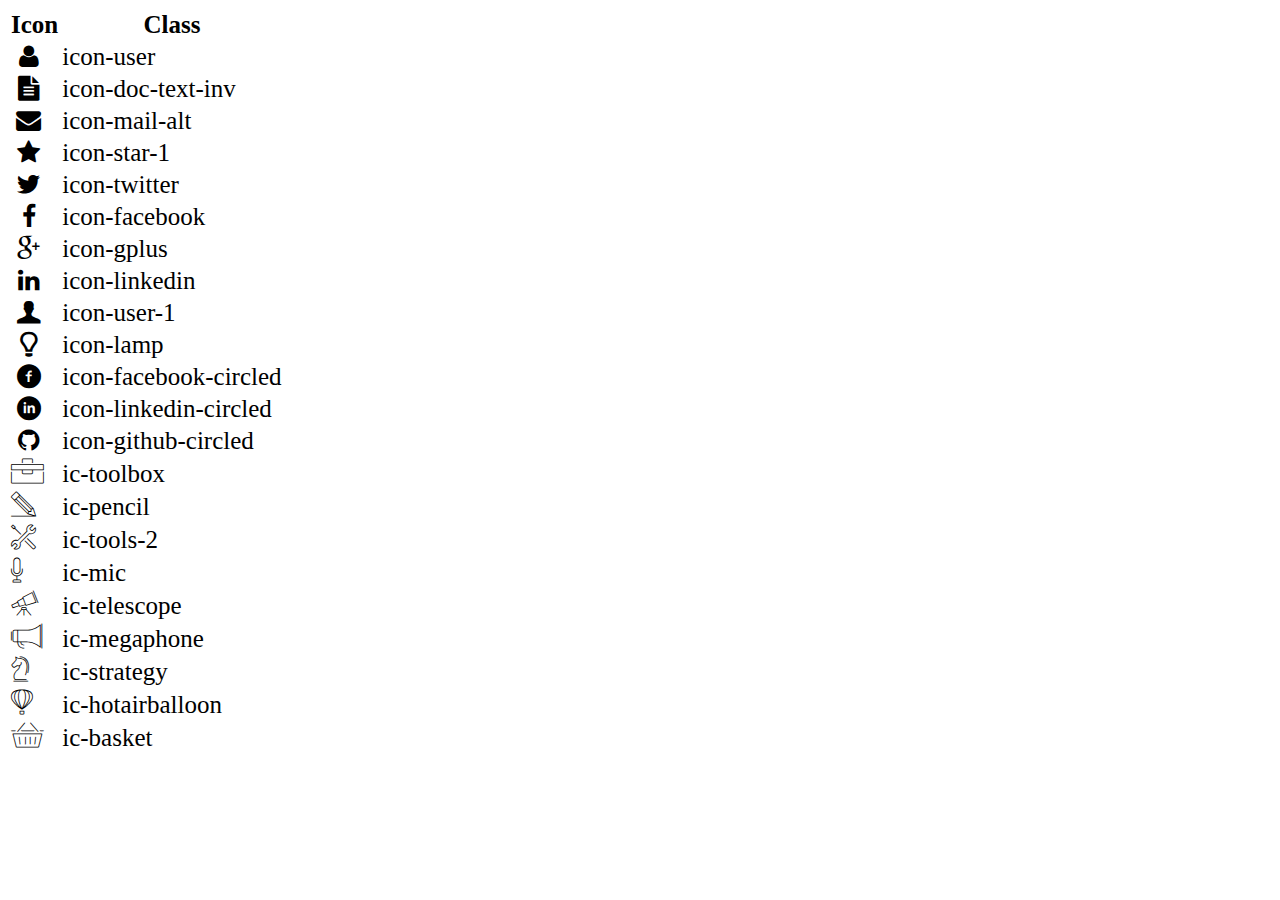
<file: icon-list.html>
<!DOCTYPE html>
<html lang="en">
  <head>
    <meta charset="UTF-8" />
    <meta http-equiv="X-UA-Compatible" content="IE=edge" />
    <meta name="viewport" content="width=device-width, initial-scale=1.0" />
    <link rel="stylesheet" href="css/font.css" />
    <title>Icon List</title>
  </head>

  <body>
    <table style="font-size: 25px">
      <thead>
        <tr>
          <th>Icon</th>
          <th>Class</th>
        </tr>
      </thead>
      <tbody>
        <tr>
          <td><i class="icon-user"></i></td>
          <td>icon-user</td>
        </tr>
        <tr>
          <td><i class="icon-doc-text-inv"></i></td>
          <td>icon-doc-text-inv</td>
        </tr>
        <tr>
          <td><i class="icon-mail-alt"></i></td>
          <td>icon-mail-alt</td>
        </tr>
        <tr>
          <td><i class="icon-star-1"></i></td>
          <td>icon-star-1</td>
        </tr>
        <tr>
          <td><i class="icon-twitter"></i></td>
          <td>icon-twitter</td>
        </tr>
        <tr>
          <td><i class="icon-facebook"></i></td>
          <td>icon-facebook</td>
        </tr>
        <tr>
          <td><i class="icon-gplus"></i></td>
          <td>icon-gplus</td>
        </tr>
        <tr>
          <td><i class="icon-linkedin"></i></td>
          <td>icon-linkedin</td>
        </tr>
        <tr>
          <td><i class="icon-user-1"></i></td>
          <td>icon-user-1</td>
        </tr>
        <tr>
          <td><i class="icon-lamp"></i></td>
          <td>icon-lamp</td>
        </tr>
        <tr>
          <td><i class="icon-facebook-circled"></i></td>
          <td>icon-facebook-circled</td>
        </tr>
        <tr>
          <td><i class="icon-linkedin-circled"></i></td>
          <td>icon-linkedin-circled</td>
        </tr>
        <tr>
          <td><i class="icon-github-circled"></i></td>
          <td>icon-github-circled</td>
        </tr>
        <tr>
          <td><i class="ic-toolbox"></i></td>
          <td>ic-toolbox</td>
        </tr>
        <tr>
          <td><i class="ic-pencil"></i></td>
          <td>ic-pencil</td>
        </tr>
        <tr>
          <td><i class="ic-tools-2"></i></td>
          <td>ic-tools-2</td>
        </tr>

        <tr>
          <td><i class="ic-mic"></i></td>
          <td>ic-mic</td>
        </tr>
        <tr>
          <td><i class="ic-telescope"></i></td>
          <td>ic-telescope</td>
        </tr>
        <!-- HERE -->
        <!-- HERE -->
        <!-- HERE -->
        <!-- HERE -->
        <!-- HERE -->
        <tr>
          <td><i class="ic-megaphone"></i></td>
          <td>ic-megaphone</td>
        </tr>
        <tr>
          <td><i class="ic-strategy"></i></td>
          <td>ic-strategy</td>
        </tr>
        <tr>
          <td><i class="ic-hotairballoon"></i></td>
          <td>ic-hotairballoon</td>
        </tr>
        <tr>
          <td><i class="ic-basket"></i></td>
          <td>ic-basket</td>
          <!-- HERE -->
          <!-- HERE -->
          <!-- HERE -->
          <!-- HERE -->
          <!-- HERE -->
        </tr>
      </tbody>
    </table>
    <script src="script.js"></script>
  </body>
</html>
</file>
<file: css/font.css>
@font-face {
	font-family: 'open_sanslight';
	src: url('../fonts/OpenSans-Light-webfont.eot');
	src: url('../fonts/OpenSans-Light-webfont.eot#iefix') format('embedded-opentype'),
		url('../fonts/OpenSans-Light-webfont.woff') format('woff'),
		url('../fonts/OpenSans-Light-webfont.ttf') format('truetype'),
		url('../fonts/OpenSans-Light-webfont.svg#open_sanslight') format('svg');
	font-weight: normal;
	font-style: normal;

}

@font-face {
	font-family: 'open_sansitalic';
	src: url('../fonts/OpenSans-Italic-webfont.eot');
	src: url('../fonts/OpenSans-Italic-webfont.eot#iefix') format('embedded-opentype'),
		url('../fonts/OpenSans-Italic-webfont.woff') format('woff'),
		url('../fonts/OpenSans-Italic-webfont.ttf') format('truetype'),
		url('../fonts/OpenSans-Italic-webfont.svg#open_sansitalic') format('svg');
	font-weight: normal;
	font-style: normal;

}

@font-face {
	font-family: 'open_sanssemibold';
	src: url('../fonts/OpenSans-Semibold-webfont.eot');
	src: url('../fonts/OpenSans-Semibold-webfont.eot#iefix') format('embedded-opentype'),
		url('../fonts/OpenSans-Semibold-webfont.woff') format('woff'),
		url('../fonts/OpenSans-Semibold-webfont.ttf') format('truetype'),
		url('../fonts/OpenSans-Semibold-webfont.svg#open_sanssemibold') format('svg');
	font-weight: normal;
	font-style: normal;

}


@font-face {
	font-family: 'open_sanslight_italic';
	src: url('../fonts/OpenSans-LightItalic-webfont.eot');
	src: url('../fonts/OpenSans-LightItalic-webfont.eot#iefix') format('embedded-opentype'),
		url('../fonts/OpenSans-LightItalic-webfont.woff') format('woff'),
		url('../fonts/OpenSans-LightItalic-webfont.ttf') format('truetype'),
		url('../fonts/OpenSans-LightItalic-webfont.svg#open_sanslight_italic') format('svg');
	font-weight: normal;
	font-style: normal;

}

@font-face {
	font-family: 'open_sansregular';
	src: url('../fonts/OpenSans-Regular-webfont.eot');
	src: url('../fonts/OpenSans-Regular-webfont.eot#iefix') format('embedded-opentype'),
		url('../fonts/OpenSans-Regular-webfont.woff') format('woff'),
		url('../fonts/OpenSans-Regular-webfont.ttf') format('truetype'),
		url('../fonts/OpenSans-Regular-webfont.svg#open_sansregular') format('svg');
	font-weight: normal;
	font-style: normal;

}


@font-face {
	font-family: 'fontello';
	src: url('../fonts/fontello.eot');
	src: url('../fonts/fontello.eot#iefix') format('embedded-opentype'),
		url('../fonts/fontello.woff') format('woff'),
		url('../fonts/fontello.ttf') format('truetype'),
		url('../fonts/fontello.svg#fontello') format('svg');
	font-weight: normal;
	font-style: normal;
}

[class^="icon-"]:before,
[class*=" icon-"]:before {
	font-family: "fontello";
	font-style: normal;
	font-weight: normal;
	speak: none;

	display: inline-block;
	text-decoration: inherit;
	width: 1em;
	margin-right: .2em;
	text-align: center;
	/* opacity: .8; */

	/* For safety - reset parent styles, that can break glyph codes*/
	font-variant: normal;
	text-transform: none;

	/* fix buttons height, for twitter bootstrap */
	line-height: 1em;

	/* Animation center compensation - margins should be symmetric */
	/* remove if not needed */
	margin-left: .2em;

	/* you can be more comfortable with increased icons size */
	/* font-size: 120%; */

	/* Font smoothing. That was taken from TWBS */
	-webkit-font-smoothing: antialiased;
	-moz-osx-font-smoothing: grayscale;

	/* Uncomment for 3D effect */
	/* text-shadow: 1px 1px 1px rgba(127, 127, 127, 0.3); */
}

.icon-emo-happy:before {
	content: '\e800';
}

/* '' */
.icon-emo-wink:before {
	content: '\e801';
}

/* '' */
.icon-emo-wink2:before {
	content: '\e802';
}

/* '' */
.icon-emo-unhappy:before {
	content: '\e803';
}

/* '' */
.icon-emo-sleep:before {
	content: '\e804';
}

/* '' */
.icon-emo-thumbsup:before {
	content: '\e805';
}

/* '' */
.icon-emo-devil:before {
	content: '\e806';
}

/* '' */
.icon-emo-surprised:before {
	content: '\e807';
}

/* '' */
.icon-emo-tongue:before {
	content: '\e808';
}

/* '' */
.icon-emo-coffee:before {
	content: '\e809';
}

/* '' */
.icon-emo-sunglasses:before {
	content: '\e80a';
}

/* '' */
.icon-emo-displeased:before {
	content: '\e80b';
}

/* '' */
.icon-emo-beer:before {
	content: '\e80c';
}

/* '' */
.icon-emo-grin:before {
	content: '\e80d';
}

/* '' */
.icon-emo-angry:before {
	content: '\e80e';
}

/* '' */
.icon-emo-saint:before {
	content: '\e80f';
}

/* '' */
.icon-emo-cry:before {
	content: '\e810';
}

/* '' */
.icon-emo-shoot:before {
	content: '\e811';
}

/* '' */
.icon-emo-squint:before {
	content: '\e812';
}

/* '' */
.icon-emo-laugh:before {
	content: '\e813';
}

/* '' */
.icon-spin1:before {
	content: '\e814';
}

/* '' */
.icon-spin2:before {
	content: '\e815';
}

/* '' */
.icon-spin3:before {
	content: '\e816';
}

/* '' */
.icon-spin4:before {
	content: '\e817';
}

/* '' */
.icon-spin5:before {
	content: '\e818';
}

/* '' */
.icon-spin6:before {
	content: '\e819';
}

/* '' */
.icon-firefox:before {
	content: '\e81a';
}

/* '' */
.icon-chrome:before {
	content: '\e81b';
}

/* '' */
.icon-opera:before {
	content: '\e81c';
}

/* '' */
.icon-ie:before {
	content: '\e81d';
}

/* '' */
.icon-crown:before {
	content: '\e81e';
}

/* '' */
.icon-crown-plus:before {
	content: '\e81f';
}

/* '' */
.icon-crown-minus:before {
	content: '\e820';
}

/* '' */
.icon-marquee:before {
	content: '\e821';
}

/* '' */
.icon-glass:before {
	content: '\e822';
}

/* '' */
.icon-music:before {
	content: '\e823';
}

/* '' */
.icon-search:before {
	content: '\e824';
}

/* '' */
.icon-mail:before {
	content: '\e825';
}

/* '' */
.icon-mail-alt:before {
	content: '\e826';
}

/* '' */
.icon-mail-squared:before {
	content: '\e827';
}

/* '' */
.icon-heart:before {
	content: '\e828';
}

/* '' */
.icon-heart-empty:before {
	content: '\e829';
}

/* '' */
.icon-star-1:before {
	content: '\e82a';
}

/* '' */
.icon-star-empty-1:before {
	content: '\e82b';
}

/* '' */
.icon-star-half:before {
	content: '\e82c';
}

/* '' */
.icon-star-half-alt:before {
	content: '\e82d';
}

/* '' */
.icon-user:before {
	content: '\e82e';
}

/* '' */
.icon-user-plus:before {
	content: '\e82f';
}

/* '' */
.icon-user-times:before {
	content: '\e830';
}

/* '' */
.icon-users:before {
	content: '\e831';
}

/* '' */
.icon-male:before {
	content: '\e832';
}

/* '' */
.icon-female:before {
	content: '\e833';
}

/* '' */
.icon-child:before {
	content: '\e834';
}

/* '' */
.icon-user-secret:before {
	content: '\e835';
}

/* '' */
.icon-video:before {
	content: '\e836';
}

/* '' */
.icon-videocam:before {
	content: '\e837';
}

/* '' */
.icon-picture:before {
	content: '\e838';
}

/* '' */
.icon-camera:before {
	content: '\e839';
}

/* '' */
.icon-camera-alt:before {
	content: '\e83a';
}

/* '' */
.icon-th-large:before {
	content: '\e83b';
}

/* '' */
.icon-th:before {
	content: '\e83c';
}

/* '' */
.icon-th-list:before {
	content: '\e83d';
}

/* '' */
.icon-ok:before {
	content: '\e83e';
}

/* '' */
.icon-ok-circled:before {
	content: '\e83f';
}

/* '' */
.icon-ok-circled2:before {
	content: '\e840';
}

/* '' */
.icon-ok-squared:before {
	content: '\e841';
}

/* '' */
.icon-cancel:before {
	content: '\e842';
}

/* '' */
.icon-cancel-circled:before {
	content: '\e843';
}

/* '' */
.icon-cancel-circled2:before {
	content: '\e844';
}

/* '' */
.icon-plus:before {
	content: '\e845';
}

/* '' */
.icon-plus-circled:before {
	content: '\e846';
}

/* '' */
.icon-plus-squared:before {
	content: '\e847';
}

/* '' */
.icon-plus-squared-alt:before {
	content: '\e848';
}

/* '' */
.icon-minus:before {
	content: '\e849';
}

/* '' */
.icon-minus-circled:before {
	content: '\e84a';
}

/* '' */
.icon-minus-squared:before {
	content: '\e84b';
}

/* '' */
.icon-minus-squared-alt:before {
	content: '\e84c';
}

/* '' */
.icon-help:before {
	content: '\e84d';
}

/* '' */
.icon-help-circled:before {
	content: '\e84e';
}

/* '' */
.icon-info-circled:before {
	content: '\e84f';
}

/* '' */
.icon-info:before {
	content: '\e850';
}

/* '' */
.icon-home:before {
	content: '\e851';
}

/* '' */
.icon-link:before {
	content: '\e852';
}

/* '' */
.icon-unlink:before {
	content: '\e853';
}

/* '' */
.icon-link-ext:before {
	content: '\e854';
}

/* '' */
.icon-link-ext-alt:before {
	content: '\e855';
}

/* '' */
.icon-attach:before {
	content: '\e856';
}

/* '' */
.icon-lock:before {
	content: '\e857';
}

/* '' */
.icon-lock-open:before {
	content: '\e858';
}

/* '' */
.icon-lock-open-alt:before {
	content: '\e859';
}

/* '' */
.icon-pin:before {
	content: '\e85a';
}

/* '' */
.icon-eye:before {
	content: '\e85b';
}

/* '' */
.icon-eye-off:before {
	content: '\e85c';
}

/* '' */
.icon-tag-1:before {
	content: '\e85d';
}

/* '' */
.icon-tags:before {
	content: '\e85e';
}

/* '' */
.icon-bookmark:before {
	content: '\e85f';
}

/* '' */
.icon-bookmark-empty:before {
	content: '\e860';
}

/* '' */
.icon-flag:before {
	content: '\e861';
}

/* '' */
.icon-flag-empty:before {
	content: '\e862';
}

/* '' */
.icon-flag-checkered:before {
	content: '\e863';
}

/* '' */
.icon-thumbs-up:before {
	content: '\e864';
}

/* '' */
.icon-thumbs-down:before {
	content: '\e865';
}

/* '' */
.icon-thumbs-up-alt:before {
	content: '\e866';
}

/* '' */
.icon-thumbs-down-alt:before {
	content: '\e867';
}

/* '' */
.icon-download:before {
	content: '\e868';
}

/* '' */
.icon-upload:before {
	content: '\e869';
}

/* '' */
.icon-download-cloud:before {
	content: '\e86a';
}

/* '' */
.icon-upload-cloud:before {
	content: '\e86b';
}

/* '' */
.icon-reply:before {
	content: '\e86c';
}

/* '' */
.icon-reply-all:before {
	content: '\e86d';
}

/* '' */
.icon-forward:before {
	content: '\e86e';
}

/* '' */
.icon-quote-left:before {
	content: '\e86f';
}

/* '' */
.icon-quote-right:before {
	content: '\e870';
}

/* '' */
.icon-code:before {
	content: '\e871';
}

/* '' */
.icon-export:before {
	content: '\e872';
}

/* '' */
.icon-export-alt:before {
	content: '\e873';
}

/* '' */
.icon-share:before {
	content: '\e874';
}

/* '' */
.icon-share-squared:before {
	content: '\e875';
}

/* '' */
.icon-pencil:before {
	content: '\e876';
}

/* '' */
.icon-pencil-squared:before {
	content: '\e877';
}

/* '' */
.icon-edit:before {
	content: '\e878';
}

/* '' */
.icon-print:before {
	content: '\e879';
}

/* '' */
.icon-retweet:before {
	content: '\e87a';
}

/* '' */
.icon-keyboard:before {
	content: '\e87b';
}

/* '' */
.icon-gamepad:before {
	content: '\e87c';
}

/* '' */
.icon-comment:before {
	content: '\e87d';
}

/* '' */
.icon-chat:before {
	content: '\e87e';
}

/* '' */
.icon-comment-empty:before {
	content: '\e87f';
}

/* '' */
.icon-chat-empty:before {
	content: '\e880';
}

/* '' */
.icon-bell:before {
	content: '\e881';
}

/* '' */
.icon-bell-alt:before {
	content: '\e882';
}

/* '' */
.icon-bell-off:before {
	content: '\e883';
}

/* '' */
.icon-bell-off-empty:before {
	content: '\e884';
}

/* '' */
.icon-attention-alt:before {
	content: '\e885';
}

/* '' */
.icon-attention:before {
	content: '\e886';
}

/* '' */
.icon-attention-circled:before {
	content: '\e887';
}

/* '' */
.icon-location:before {
	content: '\e888';
}

/* '' */
.icon-direction:before {
	content: '\e889';
}

/* '' */
.icon-compass:before {
	content: '\e88a';
}

/* '' */
.icon-trash:before {
	content: '\e88b';
}

/* '' */
.icon-trash-empty:before {
	content: '\e88c';
}

/* '' */
.icon-doc:before {
	content: '\e88d';
}

/* '' */
.icon-docs:before {
	content: '\e88e';
}

/* '' */
.icon-doc-text:before {
	content: '\e88f';
}

/* '' */
.icon-doc-inv:before {
	content: '\e890';
}

/* '' */
.icon-doc-text-inv:before {
	content: '\e891';
}

/* '' */
.icon-file-pdf:before {
	content: '\e892';
}

/* '' */
.icon-file-word:before {
	content: '\e893';
}

/* '' */
.icon-file-excel:before {
	content: '\e894';
}

/* '' */
.icon-file-powerpoint:before {
	content: '\e895';
}

/* '' */
.icon-file-image:before {
	content: '\e896';
}

/* '' */
.icon-file-archive:before {
	content: '\e897';
}

/* '' */
.icon-file-audio:before {
	content: '\e898';
}

/* '' */
.icon-file-video:before {
	content: '\e899';
}

/* '' */
.icon-file-code:before {
	content: '\e89a';
}

/* '' */
.icon-folder:before {
	content: '\e89b';
}

/* '' */
.icon-folder-open:before {
	content: '\e89c';
}

/* '' */
.icon-folder-empty:before {
	content: '\e89d';
}

/* '' */
.icon-folder-open-empty:before {
	content: '\e89e';
}

/* '' */
.icon-box:before {
	content: '\e89f';
}

/* '' */
.icon-rss:before {
	content: '\e8a0';
}

/* '' */
.icon-rss-squared:before {
	content: '\e8a1';
}

/* '' */
.icon-phone:before {
	content: '\e8a2';
}

/* '' */
.icon-phone-squared:before {
	content: '\e8a3';
}

/* '' */
.icon-fax:before {
	content: '\e8a4';
}

/* '' */
.icon-menu:before {
	content: '\e8a5';
}

/* '' */
.icon-cog:before {
	content: '\e8a6';
}

/* '' */
.icon-cog-alt:before {
	content: '\e8a7';
}

/* '' */
.icon-wrench:before {
	content: '\e8a8';
}

/* '' */
.icon-sliders:before {
	content: '\e8a9';
}

/* '' */
.icon-basket:before {
	content: '\e8aa';
}

/* '' */
.icon-cart-plus:before {
	content: '\e8ab';
}

/* '' */
.icon-cart-arrow-down:before {
	content: '\e8ac';
}

/* '' */
.icon-calendar:before {
	content: '\e8ad';
}

/* '' */
.icon-calendar-empty:before {
	content: '\e8ae';
}

/* '' */
.icon-login:before {
	content: '\e8af';
}

/* '' */
.icon-logout:before {
	content: '\e8b0';
}

/* '' */
.icon-mic:before {
	content: '\e8b1';
}

/* '' */
.icon-mute:before {
	content: '\e8b2';
}

/* '' */
.icon-volume-off:before {
	content: '\e8b3';
}

/* '' */
.icon-volume-down:before {
	content: '\e8b4';
}

/* '' */
.icon-volume-up:before {
	content: '\e8b5';
}

/* '' */
.icon-headphones:before {
	content: '\e8b6';
}

/* '' */
.icon-clock:before {
	content: '\e8b7';
}

/* '' */
.icon-lightbulb:before {
	content: '\e8b8';
}

/* '' */
.icon-block:before {
	content: '\e8b9';
}

/* '' */
.icon-resize-full:before {
	content: '\e8ba';
}

/* '' */
.icon-resize-full-alt:before {
	content: '\e8bb';
}

/* '' */
.icon-resize-small:before {
	content: '\e8bc';
}

/* '' */
.icon-resize-vertical:before {
	content: '\e8bd';
}

/* '' */
.icon-resize-horizontal:before {
	content: '\e8be';
}

/* '' */
.icon-move:before {
	content: '\e8bf';
}

/* '' */
.icon-zoom-in:before {
	content: '\e8c0';
}

/* '' */
.icon-zoom-out:before {
	content: '\e8c1';
}

/* '' */
.icon-down-circled2:before {
	content: '\e8c2';
}

/* '' */
.icon-up-circled2:before {
	content: '\e8c3';
}

/* '' */
.icon-left-circled2:before {
	content: '\e8c4';
}

/* '' */
.icon-right-circled2:before {
	content: '\e8c5';
}

/* '' */
.icon-down-dir:before {
	content: '\e8c6';
}

/* '' */
.icon-up-dir:before {
	content: '\e8c7';
}

/* '' */
.icon-left-dir:before {
	content: '\e8c8';
}

/* '' */
.icon-right-dir:before {
	content: '\e8c9';
}

/* '' */
.icon-down-open:before {
	content: '\e8ca';
}

/* '' */
.icon-left-open:before {
	content: '\e8cb';
}

/* '' */
.icon-right-open:before {
	content: '\e8cc';
}

/* '' */
.icon-up-open:before {
	content: '\e8cd';
}

/* '' */
.icon-angle-left:before {
	content: '\e8ce';
}

/* '' */
.icon-angle-right:before {
	content: '\e8cf';
}

/* '' */
.icon-angle-up:before {
	content: '\e8d0';
}

/* '' */
.icon-angle-down:before {
	content: '\e8d1';
}

/* '' */
.icon-angle-circled-left:before {
	content: '\e8d2';
}

/* '' */
.icon-angle-circled-right:before {
	content: '\e8d3';
}

/* '' */
.icon-angle-circled-up:before {
	content: '\e8d4';
}

/* '' */
.icon-angle-circled-down:before {
	content: '\e8d5';
}

/* '' */
.icon-angle-double-left:before {
	content: '\e8d6';
}

/* '' */
.icon-angle-double-right:before {
	content: '\e8d7';
}

/* '' */
.icon-angle-double-up:before {
	content: '\e8d8';
}

/* '' */
.icon-angle-double-down:before {
	content: '\e8d9';
}

/* '' */
.icon-down:before {
	content: '\e8da';
}

/* '' */
.icon-left:before {
	content: '\e8db';
}

/* '' */
.icon-right:before {
	content: '\e8dc';
}

/* '' */
.icon-up:before {
	content: '\e8dd';
}

/* '' */
.icon-down-big:before {
	content: '\e8de';
}

/* '' */
.icon-left-big:before {
	content: '\e8df';
}

/* '' */
.icon-right-big:before {
	content: '\e8e0';
}

/* '' */
.icon-up-big:before {
	content: '\e8e1';
}

/* '' */
.icon-right-hand:before {
	content: '\e8e2';
}

/* '' */
.icon-left-hand:before {
	content: '\e8e3';
}

/* '' */
.icon-up-hand:before {
	content: '\e8e4';
}

/* '' */
.icon-down-hand:before {
	content: '\e8e5';
}

/* '' */
.icon-left-circled:before {
	content: '\e8e6';
}

/* '' */
.icon-right-circled:before {
	content: '\e8e7';
}

/* '' */
.icon-up-circled:before {
	content: '\e8e8';
}

/* '' */
.icon-down-circled:before {
	content: '\e8e9';
}

/* '' */
.icon-cw:before {
	content: '\e8ea';
}

/* '' */
.icon-ccw:before {
	content: '\e8eb';
}

/* '' */
.icon-arrows-cw:before {
	content: '\e8ec';
}

/* '' */
.icon-level-up:before {
	content: '\e8ed';
}

/* '' */
.icon-level-down:before {
	content: '\e8ee';
}

/* '' */
.icon-shuffle:before {
	content: '\e8ef';
}

/* '' */
.icon-exchange:before {
	content: '\e8f0';
}

/* '' */
.icon-history:before {
	content: '\e8f1';
}

/* '' */
.icon-expand:before {
	content: '\e8f2';
}

/* '' */
.icon-collapse:before {
	content: '\e8f3';
}

/* '' */
.icon-expand-right:before {
	content: '\e8f4';
}

/* '' */
.icon-collapse-left:before {
	content: '\e8f5';
}

/* '' */
.icon-play:before {
	content: '\e8f6';
}

/* '' */
.icon-play-circled:before {
	content: '\e8f7';
}

/* '' */
.icon-play-circled2:before {
	content: '\e8f8';
}

/* '' */
.icon-stop:before {
	content: '\e8f9';
}

/* '' */
.icon-pause:before {
	content: '\e8fa';
}

/* '' */
.icon-to-end:before {
	content: '\e8fb';
}

/* '' */
.icon-to-end-alt:before {
	content: '\e8fc';
}

/* '' */
.icon-to-start:before {
	content: '\e8fd';
}

/* '' */
.icon-to-start-alt:before {
	content: '\e8fe';
}

/* '' */
.icon-fast-fw:before {
	content: '\e8ff';
}

/* '' */
.icon-fast-bw:before {
	content: '\e900';
}

/* '' */
.icon-eject:before {
	content: '\e901';
}

/* '' */
.icon-target:before {
	content: '\e902';
}

/* '' */
.icon-signal:before {
	content: '\e903';
}

/* '' */
.icon-wifi:before {
	content: '\e904';
}

/* '' */
.icon-award:before {
	content: '\e905';
}

/* '' */
.icon-desktop:before {
	content: '\e906';
}

/* '' */
.icon-laptop:before {
	content: '\e907';
}

/* '' */
.icon-tablet:before {
	content: '\e908';
}

/* '' */
.icon-mobile:before {
	content: '\e909';
}

/* '' */
.icon-inbox:before {
	content: '\e90a';
}

/* '' */
.icon-globe:before {
	content: '\e90b';
}

/* '' */
.icon-sun:before {
	content: '\e90c';
}

/* '' */
.icon-cloud:before {
	content: '\e90d';
}

/* '' */
.icon-flash:before {
	content: '\e90e';
}

/* '' */
.icon-moon:before {
	content: '\e90f';
}

/* '' */
.icon-umbrella-1:before {
	content: '\e910';
}

/* '' */
.icon-flight:before {
	content: '\e911';
}

/* '' */
.icon-fighter-jet:before {
	content: '\e912';
}

/* '' */
.icon-paper-plane:before {
	content: '\e913';
}

/* '' */
.icon-paper-plane-empty:before {
	content: '\e914';
}

/* '' */
.icon-space-shuttle:before {
	content: '\e915';
}

/* '' */
.icon-leaf:before {
	content: '\e916';
}

/* '' */
.icon-font:before {
	content: '\e917';
}

/* '' */
.icon-bold:before {
	content: '\e918';
}

/* '' */
.icon-medium:before {
	content: '\e919';
}

/* '' */
.icon-italic:before {
	content: '\e91a';
}

/* '' */
.icon-header:before {
	content: '\e91b';
}

/* '' */
.icon-paragraph:before {
	content: '\e91c';
}

/* '' */
.icon-text-height:before {
	content: '\e91d';
}

/* '' */
.icon-text-width:before {
	content: '\e91e';
}

/* '' */
.icon-align-left:before {
	content: '\e91f';
}

/* '' */
.icon-align-center:before {
	content: '\e920';
}

/* '' */
.icon-align-right:before {
	content: '\e921';
}

/* '' */
.icon-align-justify:before {
	content: '\e922';
}

/* '' */
.icon-list:before {
	content: '\e923';
}

/* '' */
.icon-indent-left:before {
	content: '\e924';
}

/* '' */
.icon-indent-right:before {
	content: '\e925';
}

/* '' */
.icon-list-bullet:before {
	content: '\e926';
}

/* '' */
.icon-list-numbered:before {
	content: '\e927';
}

/* '' */
.icon-strike:before {
	content: '\e928';
}

/* '' */
.icon-underline:before {
	content: '\e929';
}

/* '' */
.icon-superscript:before {
	content: '\e92a';
}

/* '' */
.icon-subscript:before {
	content: '\e92b';
}

/* '' */
.icon-table:before {
	content: '\e92c';
}

/* '' */
.icon-columns:before {
	content: '\e92d';
}

/* '' */
.icon-crop:before {
	content: '\e92e';
}

/* '' */
.icon-scissors:before {
	content: '\e92f';
}

/* '' */
.icon-paste:before {
	content: '\e930';
}

/* '' */
.icon-briefcase:before {
	content: '\e931';
}

/* '' */
.icon-suitcase:before {
	content: '\e932';
}

/* '' */
.icon-ellipsis:before {
	content: '\e933';
}

/* '' */
.icon-ellipsis-vert:before {
	content: '\e934';
}

/* '' */
.icon-off:before {
	content: '\e935';
}

/* '' */
.icon-road:before {
	content: '\e936';
}

/* '' */
.icon-list-alt:before {
	content: '\e937';
}

/* '' */
.icon-qrcode:before {
	content: '\e938';
}

/* '' */
.icon-barcode:before {
	content: '\e939';
}

/* '' */
.icon-book:before {
	content: '\e93a';
}

/* '' */
.icon-ajust:before {
	content: '\e93b';
}

/* '' */
.icon-tint:before {
	content: '\e93c';
}

/* '' */
.icon-toggle-off:before {
	content: '\e93d';
}

/* '' */
.icon-toggle-on:before {
	content: '\e93e';
}

/* '' */
.icon-check:before {
	content: '\e93f';
}

/* '' */
.icon-check-empty:before {
	content: '\e940';
}

/* '' */
.icon-circle:before {
	content: '\e941';
}

/* '' */
.icon-circle-empty:before {
	content: '\e942';
}

/* '' */
.icon-circle-thin:before {
	content: '\e943';
}

/* '' */
.icon-circle-notch:before {
	content: '\e944';
}

/* '' */
.icon-dot-circled:before {
	content: '\e945';
}

/* '' */
.icon-asterisk:before {
	content: '\e946';
}

/* '' */
.icon-gift:before {
	content: '\e947';
}

/* '' */
.icon-fire:before {
	content: '\e948';
}

/* '' */
.icon-magnet:before {
	content: '\e949';
}

/* '' */
.icon-chart-bar:before {
	content: '\e94a';
}

/* '' */
.icon-chart-area:before {
	content: '\e94b';
}

/* '' */
.icon-chart-pie:before {
	content: '\e94c';
}

/* '' */
.icon-chart-line:before {
	content: '\e94d';
}

/* '' */
.icon-ticket:before {
	content: '\e94e';
}

/* '' */
.icon-credit-card:before {
	content: '\e94f';
}

/* '' */
.icon-floppy:before {
	content: '\e950';
}

/* '' */
.icon-megaphone:before {
	content: '\e951';
}

/* '' */
.icon-hdd:before {
	content: '\e952';
}

/* '' */
.icon-key:before {
	content: '\e953';
}

/* '' */
.icon-fork:before {
	content: '\e954';
}

/* '' */
.icon-rocket:before {
	content: '\e955';
}

/* '' */
.icon-bug:before {
	content: '\e956';
}

/* '' */
.icon-certificate:before {
	content: '\e957';
}

/* '' */
.icon-tasks:before {
	content: '\e958';
}

/* '' */
.icon-filter:before {
	content: '\e959';
}

/* '' */
.icon-beaker:before {
	content: '\e95a';
}

/* '' */
.icon-magic:before {
	content: '\e95b';
}

/* '' */
.icon-cab:before {
	content: '\e95c';
}

/* '' */
.icon-taxi:before {
	content: '\e95d';
}

/* '' */
.icon-truck:before {
	content: '\e95e';
}

/* '' */
.icon-bus:before {
	content: '\e95f';
}

/* '' */
.icon-bicycle:before {
	content: '\e960';
}

/* '' */
.icon-motorcycle:before {
	content: '\e961';
}

/* '' */
.icon-train:before {
	content: '\e962';
}

/* '' */
.icon-subway:before {
	content: '\e963';
}

/* '' */
.icon-ship:before {
	content: '\e964';
}

/* '' */
.icon-money:before {
	content: '\e965';
}

/* '' */
.icon-euro:before {
	content: '\e966';
}

/* '' */
.icon-pound:before {
	content: '\e967';
}

/* '' */
.icon-dollar:before {
	content: '\e968';
}

/* '' */
.icon-rupee:before {
	content: '\e969';
}

/* '' */
.icon-yen:before {
	content: '\e96a';
}

/* '' */
.icon-rouble:before {
	content: '\e96b';
}

/* '' */
.icon-shekel:before {
	content: '\e96c';
}

/* '' */
.icon-try:before {
	content: '\e96d';
}

/* '' */
.icon-won:before {
	content: '\e96e';
}

/* '' */
.icon-bitcoin:before {
	content: '\e96f';
}

/* '' */
.icon-viacoin:before {
	content: '\e970';
}

/* '' */
.icon-sort:before {
	content: '\e971';
}

/* '' */
.icon-sort-down:before {
	content: '\e972';
}

/* '' */
.icon-sort-up:before {
	content: '\e973';
}

/* '' */
.icon-sort-alt-up:before {
	content: '\e974';
}

/* '' */
.icon-sort-alt-down:before {
	content: '\e975';
}

/* '' */
.icon-sort-name-up:before {
	content: '\e976';
}

/* '' */
.icon-sort-name-down:before {
	content: '\e977';
}

/* '' */
.icon-sort-number-up:before {
	content: '\e978';
}

/* '' */
.icon-sort-number-down:before {
	content: '\e979';
}

/* '' */
.icon-hammer:before {
	content: '\e97a';
}

/* '' */
.icon-gauge:before {
	content: '\e97b';
}

/* '' */
.icon-sitemap:before {
	content: '\e97c';
}

/* '' */
.icon-spinner:before {
	content: '\e97d';
}

/* '' */
.icon-coffee:before {
	content: '\e97e';
}

/* '' */
.icon-food:before {
	content: '\e97f';
}

/* '' */
.icon-beer:before {
	content: '\e980';
}

/* '' */
.icon-user-md:before {
	content: '\e981';
}

/* '' */
.icon-stethoscope:before {
	content: '\e982';
}

/* '' */
.icon-heartbeat:before {
	content: '\e983';
}

/* '' */
.icon-ambulance:before {
	content: '\e984';
}

/* '' */
.icon-medkit:before {
	content: '\e985';
}

/* '' */
.icon-h-sigh:before {
	content: '\e986';
}

/* '' */
.icon-bed:before {
	content: '\e987';
}

/* '' */
.icon-hospital:before {
	content: '\e988';
}

/* '' */
.icon-building:before {
	content: '\e989';
}

/* '' */
.icon-building-filled:before {
	content: '\e98a';
}

/* '' */
.icon-bank:before {
	content: '\e98b';
}

/* '' */
.icon-smile:before {
	content: '\e98c';
}

/* '' */
.icon-frown:before {
	content: '\e98d';
}

/* '' */
.icon-meh:before {
	content: '\e98e';
}

/* '' */
.icon-anchor:before {
	content: '\e98f';
}

/* '' */
.icon-terminal:before {
	content: '\e990';
}

/* '' */
.icon-eraser:before {
	content: '\e991';
}

/* '' */
.icon-puzzle:before {
	content: '\e992';
}

/* '' */
.icon-shield:before {
	content: '\e993';
}

/* '' */
.icon-extinguisher:before {
	content: '\e994';
}

/* '' */
.icon-bullseye:before {
	content: '\e995';
}

/* '' */
.icon-wheelchair:before {
	content: '\e996';
}

/* '' */
.icon-language:before {
	content: '\e997';
}

/* '' */
.icon-graduation-cap:before {
	content: '\e998';
}

/* '' */
.icon-paw:before {
	content: '\e999';
}

/* '' */
.icon-spoon:before {
	content: '\e99a';
}

/* '' */
.icon-cube:before {
	content: '\e99b';
}

/* '' */
.icon-cubes:before {
	content: '\e99c';
}

/* '' */
.icon-recycle:before {
	content: '\e99d';
}

/* '' */
.icon-tree:before {
	content: '\e99e';
}

/* '' */
.icon-database:before {
	content: '\e99f';
}

/* '' */
.icon-server:before {
	content: '\e9a0';
}

/* '' */
.icon-lifebuoy:before {
	content: '\e9a1';
}

/* '' */
.icon-rebel:before {
	content: '\e9a2';
}

/* '' */
.icon-empire:before {
	content: '\e9a3';
}

/* '' */
.icon-bomb:before {
	content: '\e9a4';
}

/* '' */
.icon-soccer-ball:before {
	content: '\e9a5';
}

/* '' */
.icon-tty:before {
	content: '\e9a6';
}

/* '' */
.icon-binoculars:before {
	content: '\e9a7';
}

/* '' */
.icon-plug:before {
	content: '\e9a8';
}

/* '' */
.icon-newspaper:before {
	content: '\e9a9';
}

/* '' */
.icon-calc:before {
	content: '\e9aa';
}

/* '' */
.icon-copyright:before {
	content: '\e9ab';
}

/* '' */
.icon-at:before {
	content: '\e9ac';
}

/* '' */
.icon-eyedropper:before {
	content: '\e9ad';
}

/* '' */
.icon-brush:before {
	content: '\e9ae';
}

/* '' */
.icon-birthday:before {
	content: '\e9af';
}

/* '' */
.icon-diamond:before {
	content: '\e9b0';
}

/* '' */
.icon-street-view:before {
	content: '\e9b1';
}

/* '' */
.icon-venus:before {
	content: '\e9b2';
}

/* '' */
.icon-mars:before {
	content: '\e9b3';
}

/* '' */
.icon-mercury:before {
	content: '\e9b4';
}

/* '' */
.icon-transgender:before {
	content: '\e9b5';
}

/* '' */
.icon-transgender-alt:before {
	content: '\e9b6';
}

/* '' */
.icon-venus-double:before {
	content: '\e9b7';
}

/* '' */
.icon-mars-double:before {
	content: '\e9b8';
}

/* '' */
.icon-venus-mars:before {
	content: '\e9b9';
}

/* '' */
.icon-mars-stroke:before {
	content: '\e9ba';
}

/* '' */
.icon-mars-stroke-v:before {
	content: '\e9bb';
}

/* '' */
.icon-mars-stroke-h:before {
	content: '\e9bc';
}

/* '' */
.icon-neuter:before {
	content: '\e9bd';
}

/* '' */
.icon-cc-visa:before {
	content: '\e9be';
}

/* '' */
.icon-cc-mastercard:before {
	content: '\e9bf';
}

/* '' */
.icon-cc-discover:before {
	content: '\e9c0';
}

/* '' */
.icon-cc-amex:before {
	content: '\e9c1';
}

/* '' */
.icon-cc-paypal:before {
	content: '\e9c2';
}

/* '' */
.icon-cc-stripe:before {
	content: '\e9c3';
}

/* '' */
.icon-adn:before {
	content: '\e9c4';
}

/* '' */
.icon-android:before {
	content: '\e9c5';
}

/* '' */
.icon-angellist:before {
	content: '\e9c6';
}

/* '' */
.icon-apple:before {
	content: '\e9c7';
}

/* '' */
.icon-behance:before {
	content: '\e9c8';
}

/* '' */
.icon-behance-squared:before {
	content: '\e9c9';
}

/* '' */
.icon-bitbucket:before {
	content: '\e9ca';
}

/* '' */
.icon-bitbucket-squared:before {
	content: '\e9cb';
}

/* '' */
.icon-buysellads:before {
	content: '\e9cc';
}

/* '' */
.icon-cc:before {
	content: '\e9cd';
}

/* '' */
.icon-codeopen:before {
	content: '\e9ce';
}

/* '' */
.icon-connectdevelop:before {
	content: '\e9cf';
}

/* '' */
.icon-css3:before {
	content: '\e9d0';
}

/* '' */
.icon-dashcube:before {
	content: '\e9d1';
}

/* '' */
.icon-delicious:before {
	content: '\e9d2';
}

/* '' */
.icon-deviantart:before {
	content: '\e9d3';
}

/* '' */
.icon-digg:before {
	content: '\e9d4';
}

/* '' */
.icon-dribbble:before {
	content: '\e9d5';
}

/* '' */
.icon-dropbox:before {
	content: '\e9d6';
}

/* '' */
.icon-drupal:before {
	content: '\e9d7';
}

/* '' */
.icon-facebook:before {
	content: '\e9d8';
}

/* '' */
.icon-facebook-squared:before {
	content: '\e9d9';
}

/* '' */
.icon-facebook-official:before {
	content: '\e9da';
}

/* '' */
.icon-flickr:before {
	content: '\e9db';
}

/* '' */
.icon-forumbee:before {
	content: '\e9dc';
}

/* '' */
.icon-foursquare:before {
	content: '\e9dd';
}

/* '' */
.icon-git-squared:before {
	content: '\e9de';
}

/* '' */
.icon-git:before {
	content: '\e9df';
}

/* '' */
.icon-github:before {
	content: '\e9e0';
}

/* '' */
.icon-github-squared:before {
	content: '\e9e1';
}

/* '' */
.icon-github-circled:before {
	content: '\e9e2';
}

/* '' */
.icon-gittip:before {
	content: '\e9e3';
}

/* '' */
.icon-google:before {
	content: '\e9e4';
}

/* '' */
.icon-gplus:before {
	content: '\e9e5';
}

/* '' */
.icon-gplus-squared:before {
	content: '\e9e6';
}

/* '' */
.icon-gwallet:before {
	content: '\e9e7';
}

/* '' */
.icon-hacker-news:before {
	content: '\e9e8';
}

/* '' */
.icon-html5:before {
	content: '\e9e9';
}

/* '' */
.icon-instagram:before {
	content: '\e9ea';
}

/* '' */
.icon-ioxhost:before {
	content: '\e9eb';
}

/* '' */
.icon-joomla:before {
	content: '\e9ec';
}

/* '' */
.icon-jsfiddle:before {
	content: '\e9ed';
}

/* '' */
.icon-lastfm:before {
	content: '\e9ee';
}

/* '' */
.icon-lastfm-squared:before {
	content: '\e9ef';
}

/* '' */
.icon-leanpub:before {
	content: '\e9f0';
}

/* '' */
.icon-linkedin-squared:before {
	content: '\e9f1';
}

/* '' */
.icon-linux:before {
	content: '\e9f2';
}

/* '' */
.icon-linkedin:before {
	content: '\e9f3';
}

/* '' */
.icon-maxcdn:before {
	content: '\e9f4';
}

/* '' */
.icon-meanpath:before {
	content: '\e9f5';
}

/* '' */
.icon-openid:before {
	content: '\e9f6';
}

/* '' */
.icon-pagelines:before {
	content: '\e9f7';
}

/* '' */
.icon-paypal:before {
	content: '\e9f8';
}

/* '' */
.icon-pied-piper-squared:before {
	content: '\e9f9';
}

/* '' */
.icon-pied-piper-alt:before {
	content: '\e9fa';
}

/* '' */
.icon-pinterest:before {
	content: '\e9fb';
}

/* '' */
.icon-pinterest-circled:before {
	content: '\e9fc';
}

/* '' */
.icon-pinterest-squared:before {
	content: '\e9fd';
}

/* '' */
.icon-qq:before {
	content: '\e9fe';
}

/* '' */
.icon-reddit:before {
	content: '\e9ff';
}

/* '' */
.icon-reddit-squared:before {
	content: '\ea00';
}

/* '' */
.icon-renren:before {
	content: '\ea01';
}

/* '' */
.icon-sellsy:before {
	content: '\ea02';
}

/* '' */
.icon-shirtsinbulk:before {
	content: '\ea03';
}

/* '' */
.icon-simplybuilt:before {
	content: '\ea04';
}

/* '' */
.icon-skyatlas:before {
	content: '\ea05';
}

/* '' */
.icon-skype:before {
	content: '\ea06';
}

/* '' */
.icon-slack:before {
	content: '\ea07';
}

/* '' */
.icon-slideshare:before {
	content: '\ea08';
}

/* '' */
.icon-soundcloud:before {
	content: '\ea09';
}

/* '' */
.icon-spotify:before {
	content: '\ea0a';
}

/* '' */
.icon-stackexchange:before {
	content: '\ea0b';
}

/* '' */
.icon-stackoverflow:before {
	content: '\ea0c';
}

/* '' */
.icon-steam:before {
	content: '\ea0d';
}

/* '' */
.icon-steam-squared:before {
	content: '\ea0e';
}

/* '' */
.icon-stumbleupon:before {
	content: '\ea0f';
}

/* '' */
.icon-stumbleupon-circled:before {
	content: '\ea10';
}

/* '' */
.icon-tencent-weibo:before {
	content: '\ea11';
}

/* '' */
.icon-trello:before {
	content: '\ea12';
}

/* '' */
.icon-tumblr:before {
	content: '\ea13';
}

/* '' */
.icon-tumblr-squared:before {
	content: '\ea14';
}

/* '' */
.icon-twitch:before {
	content: '\ea15';
}

/* '' */
.icon-note:before {
	content: '\ea16';
}

/* '' */
.icon-note-beamed:before {
	content: '\ea17';
}

/* '' */
.icon-music-1:before {
	content: '\ea18';
}

/* '' */
.icon-search-1:before {
	content: '\ea19';
}

/* '' */
.icon-flashlight:before {
	content: '\ea1a';
}

/* '' */
.icon-mail-1:before {
	content: '\ea1b';
}

/* '' */
.icon-heart-1:before {
	content: '\ea1c';
}

/* '' */
.icon-heart-empty-1:before {
	content: '\ea1d';
}

/* '' */
.icon-star:before {
	content: '\ea1e';
}

/* '' */
.icon-star-empty:before {
	content: '\ea1f';
}

/* '' */
.icon-user-1:before {
	content: '\ea20';
}

/* '' */
.icon-users-1:before {
	content: '\ea21';
}

/* '' */
.icon-user-add:before {
	content: '\ea22';
}

/* '' */
.icon-video-1:before {
	content: '\ea23';
}

/* '' */
.icon-picture-1:before {
	content: '\ea24';
}

/* '' */
.icon-camera-1:before {
	content: '\ea25';
}

/* '' */
.icon-layout:before {
	content: '\ea26';
}

/* '' */
.icon-menu-1:before {
	content: '\ea27';
}

/* '' */
.icon-check-1:before {
	content: '\ea28';
}

/* '' */
.icon-cancel-1:before {
	content: '\ea29';
}

/* '' */
.icon-cancel-circled-1:before {
	content: '\ea2a';
}

/* '' */
.icon-cancel-squared:before {
	content: '\ea2b';
}

/* '' */
.icon-plus-1:before {
	content: '\ea2c';
}

/* '' */
.icon-plus-circled-1:before {
	content: '\ea2d';
}

/* '' */
.icon-plus-squared-1:before {
	content: '\ea2e';
}

/* '' */
.icon-minus-1:before {
	content: '\ea2f';
}

/* '' */
.icon-minus-circled-1:before {
	content: '\ea30';
}

/* '' */
.icon-minus-squared-1:before {
	content: '\ea31';
}

/* '' */
.icon-help-1:before {
	content: '\ea32';
}

/* '' */
.icon-help-circled-1:before {
	content: '\ea33';
}

/* '' */
.icon-info-1:before {
	content: '\ea34';
}

/* '' */
.icon-info-circled-1:before {
	content: '\ea35';
}

/* '' */
.icon-back:before {
	content: '\ea36';
}

/* '' */
.icon-home-1:before {
	content: '\ea37';
}

/* '' */
.icon-link-1:before {
	content: '\ea38';
}

/* '' */
.icon-attach-1:before {
	content: '\ea39';
}

/* '' */
.icon-lock-1:before {
	content: '\ea3a';
}

/* '' */
.icon-lock-open-1:before {
	content: '\ea3b';
}

/* '' */
.icon-eye-1:before {
	content: '\ea3c';
}

/* '' */
.icon-tag:before {
	content: '\ea3d';
}

/* '' */
.icon-bookmark-1:before {
	content: '\ea3e';
}

/* '' */
.icon-bookmarks:before {
	content: '\ea3f';
}

/* '' */
.icon-flag-1:before {
	content: '\ea40';
}

/* '' */
.icon-thumbs-up-1:before {
	content: '\ea41';
}

/* '' */
.icon-thumbs-down-1:before {
	content: '\ea42';
}

/* '' */
.icon-download-1:before {
	content: '\ea43';
}

/* '' */
.icon-upload-1:before {
	content: '\ea44';
}

/* '' */
.icon-upload-cloud-1:before {
	content: '\ea45';
}

/* '' */
.icon-reply-1:before {
	content: '\ea46';
}

/* '' */
.icon-reply-all-1:before {
	content: '\ea47';
}

/* '' */
.icon-forward-1:before {
	content: '\ea48';
}

/* '' */
.icon-quote:before {
	content: '\ea49';
}

/* '' */
.icon-code-1:before {
	content: '\ea4a';
}

/* '' */
.icon-export-1:before {
	content: '\ea4b';
}

/* '' */
.icon-pencil-1:before {
	content: '\ea4c';
}

/* '' */
.icon-feather:before {
	content: '\ea4d';
}

/* '' */
.icon-print-1:before {
	content: '\ea4e';
}

/* '' */
.icon-retweet-1:before {
	content: '\ea4f';
}

/* '' */
.icon-keyboard-1:before {
	content: '\ea50';
}

/* '' */
.icon-comment-1:before {
	content: '\ea51';
}

/* '' */
.icon-chat-1:before {
	content: '\ea52';
}

/* '' */
.icon-bell-1:before {
	content: '\ea53';
}

/* '' */
.icon-attention-1:before {
	content: '\ea54';
}

/* '' */
.icon-alert:before {
	content: '\ea55';
}

/* '' */
.icon-vcard:before {
	content: '\ea56';
}

/* '' */
.icon-address:before {
	content: '\ea57';
}

/* '' */
.icon-location-1:before {
	content: '\ea58';
}

/* '' */
.icon-map:before {
	content: '\ea59';
}

/* '' */
.icon-direction-1:before {
	content: '\ea5a';
}

/* '' */
.icon-compass-1:before {
	content: '\ea5b';
}

/* '' */
.icon-cup:before {
	content: '\ea5c';
}

/* '' */
.icon-trash-1:before {
	content: '\ea5d';
}

/* '' */
.icon-doc-1:before {
	content: '\ea5e';
}

/* '' */
.icon-docs-1:before {
	content: '\ea5f';
}

/* '' */
.icon-doc-landscape:before {
	content: '\ea60';
}

/* '' */
.icon-doc-text-1:before {
	content: '\ea61';
}

/* '' */
.icon-doc-text-inv-1:before {
	content: '\ea62';
}

/* '' */
.icon-newspaper-1:before {
	content: '\ea63';
}

/* '' */
.icon-book-open:before {
	content: '\ea64';
}

/* '' */
.icon-book-1:before {
	content: '\ea65';
}

/* '' */
.icon-folder-1:before {
	content: '\ea66';
}

/* '' */
.icon-archive:before {
	content: '\ea67';
}

/* '' */
.icon-box-1:before {
	content: '\ea68';
}

/* '' */
.icon-rss-1:before {
	content: '\ea69';
}

/* '' */
.icon-phone-1:before {
	content: '\ea6a';
}

/* '' */
.icon-cog-1:before {
	content: '\ea6b';
}

/* '' */
.icon-tools:before {
	content: '\ea6c';
}

/* '' */
.icon-share-1:before {
	content: '\ea6d';
}

/* '' */
.icon-shareable:before {
	content: '\ea6e';
}

/* '' */
.icon-basket-1:before {
	content: '\ea6f';
}

/* '' */
.icon-bag:before {
	content: '\ea70';
}

/* '' */
.icon-calendar-1:before {
	content: '\ea71';
}

/* '' */
.icon-login-1:before {
	content: '\ea72';
}

/* '' */
.icon-logout-1:before {
	content: '\ea73';
}

/* '' */
.icon-mic-1:before {
	content: '\ea74';
}

/* '' */
.icon-mute-1:before {
	content: '\ea75';
}

/* '' */
.icon-sound:before {
	content: '\ea76';
}

/* '' */
.icon-volume:before {
	content: '\ea77';
}

/* '' */
.icon-clock-1:before {
	content: '\ea78';
}

/* '' */
.icon-hourglass:before {
	content: '\ea79';
}

/* '' */
.icon-lamp:before {
	content: '\ea7a';
}

/* '' */
.icon-light-down:before {
	content: '\ea7b';
}

/* '' */
.icon-light-up:before {
	content: '\ea7c';
}

/* '' */
.icon-adjust:before {
	content: '\ea7d';
}

/* '' */
.icon-block-1:before {
	content: '\ea7e';
}

/* '' */
.icon-resize-full-1:before {
	content: '\ea7f';
}

/* '' */
.icon-resize-small-1:before {
	content: '\ea80';
}

/* '' */
.icon-popup:before {
	content: '\ea81';
}

/* '' */
.icon-publish:before {
	content: '\ea82';
}

/* '' */
.icon-window:before {
	content: '\ea83';
}

/* '' */
.icon-arrow-combo:before {
	content: '\ea84';
}

/* '' */
.icon-down-circled-1:before {
	content: '\ea85';
}

/* '' */
.icon-left-circled-1:before {
	content: '\ea86';
}

/* '' */
.icon-right-circled-1:before {
	content: '\ea87';
}

/* '' */
.icon-up-circled-1:before {
	content: '\ea88';
}

/* '' */
.icon-down-open-1:before {
	content: '\ea89';
}

/* '' */
.icon-left-open-1:before {
	content: '\ea8a';
}

/* '' */
.icon-right-open-1:before {
	content: '\ea8b';
}

/* '' */
.icon-up-open-1:before {
	content: '\ea8c';
}

/* '' */
.icon-down-open-mini:before {
	content: '\ea8d';
}

/* '' */
.icon-left-open-mini:before {
	content: '\ea8e';
}

/* '' */
.icon-right-open-mini:before {
	content: '\ea8f';
}

/* '' */
.icon-up-open-mini:before {
	content: '\ea90';
}

/* '' */
.icon-down-open-big:before {
	content: '\ea91';
}

/* '' */
.icon-left-open-big:before {
	content: '\ea92';
}

/* '' */
.icon-right-open-big:before {
	content: '\ea93';
}

/* '' */
.icon-up-open-big:before {
	content: '\ea94';
}

/* '' */
.icon-down-1:before {
	content: '\ea95';
}

/* '' */
.icon-left-1:before {
	content: '\ea96';
}

/* '' */
.icon-right-1:before {
	content: '\ea97';
}

/* '' */
.icon-up-1:before {
	content: '\ea98';
}

/* '' */
.icon-down-dir-1:before {
	content: '\ea99';
}

/* '' */
.icon-left-dir-1:before {
	content: '\ea9a';
}

/* '' */
.icon-right-dir-1:before {
	content: '\ea9b';
}

/* '' */
.icon-up-dir-1:before {
	content: '\ea9c';
}

/* '' */
.icon-down-bold:before {
	content: '\ea9d';
}

/* '' */
.icon-left-bold:before {
	content: '\ea9e';
}

/* '' */
.icon-right-bold:before {
	content: '\ea9f';
}

/* '' */
.icon-up-bold:before {
	content: '\eaa0';
}

/* '' */
.icon-down-thin:before {
	content: '\eaa1';
}

/* '' */
.icon-left-thin:before {
	content: '\eaa2';
}

/* '' */
.icon-right-thin:before {
	content: '\eaa3';
}

/* '' */
.icon-up-thin:before {
	content: '\eaa4';
}

/* '' */
.icon-ccw-1:before {
	content: '\eaa5';
}

/* '' */
.icon-cw-1:before {
	content: '\eaa6';
}

/* '' */
.icon-arrows-ccw:before {
	content: '\eaa7';
}

/* '' */
.icon-level-down-1:before {
	content: '\eaa8';
}

/* '' */
.icon-level-up-1:before {
	content: '\eaa9';
}

/* '' */
.icon-shuffle-1:before {
	content: '\eaaa';
}

/* '' */
.icon-loop:before {
	content: '\eaab';
}

/* '' */
.icon-switch:before {
	content: '\eaac';
}

/* '' */
.icon-play-1:before {
	content: '\eaad';
}

/* '' */
.icon-stop-1:before {
	content: '\eaae';
}

/* '' */
.icon-pause-1:before {
	content: '\eaaf';
}

/* '' */
.icon-record:before {
	content: '\eab0';
}

/* '' */
.icon-to-end-1:before {
	content: '\eab1';
}

/* '' */
.icon-to-start-1:before {
	content: '\eab2';
}

/* '' */
.icon-fast-forward:before {
	content: '\eab3';
}

/* '' */
.icon-fast-backward:before {
	content: '\eab4';
}

/* '' */
.icon-progress-0:before {
	content: '\eab5';
}

/* '' */
.icon-progress-1:before {
	content: '\eab6';
}

/* '' */
.icon-progress-2:before {
	content: '\eab7';
}

/* '' */
.icon-progress-3:before {
	content: '\eab8';
}

/* '' */
.icon-target-1:before {
	content: '\eab9';
}

/* '' */
.icon-palette:before {
	content: '\eaba';
}

/* '' */
.icon-list-1:before {
	content: '\eabb';
}

/* '' */
.icon-list-add:before {
	content: '\eabc';
}

/* '' */
.icon-signal-1:before {
	content: '\eabd';
}

/* '' */
.icon-trophy:before {
	content: '\eabe';
}

/* '' */
.icon-battery:before {
	content: '\eabf';
}

/* '' */
.icon-back-in-time:before {
	content: '\eac0';
}

/* '' */
.icon-monitor:before {
	content: '\eac1';
}

/* '' */
.icon-mobile-1:before {
	content: '\eac2';
}

/* '' */
.icon-network:before {
	content: '\eac3';
}

/* '' */
.icon-cd:before {
	content: '\eac4';
}

/* '' */
.icon-inbox-1:before {
	content: '\eac5';
}

/* '' */
.icon-install:before {
	content: '\eac6';
}

/* '' */
.icon-globe-1:before {
	content: '\eac7';
}

/* '' */
.icon-cloud-1:before {
	content: '\eac8';
}

/* '' */
.icon-cloud-thunder:before {
	content: '\eac9';
}

/* '' */
.icon-flash-1:before {
	content: '\eaca';
}

/* '' */
.icon-moon-1:before {
	content: '\eacb';
}

/* '' */
.icon-flight-1:before {
	content: '\eacc';
}

/* '' */
.icon-paper-plane-1:before {
	content: '\eacd';
}

/* '' */
.icon-leaf-1:before {
	content: '\eace';
}

/* '' */
.icon-lifebuoy-1:before {
	content: '\eacf';
}

/* '' */
.icon-mouse:before {
	content: '\ead0';
}

/* '' */
.icon-briefcase-1:before {
	content: '\ead1';
}

/* '' */
.icon-suitcase-1:before {
	content: '\ead2';
}

/* '' */
.icon-dot:before {
	content: '\ead3';
}

/* '' */
.icon-dot-2:before {
	content: '\ead4';
}

/* '' */
.icon-dot-3:before {
	content: '\ead5';
}

/* '' */
.icon-brush-1:before {
	content: '\ead6';
}

/* '' */
.icon-magnet-1:before {
	content: '\ead7';
}

/* '' */
.icon-infinity:before {
	content: '\ead8';
}

/* '' */
.icon-erase:before {
	content: '\ead9';
}

/* '' */
.icon-chart-pie-1:before {
	content: '\eada';
}

/* '' */
.icon-chart-line-1:before {
	content: '\eadb';
}

/* '' */
.icon-chart-bar-1:before {
	content: '\eadc';
}

/* '' */
.icon-chart-area-1:before {
	content: '\eadd';
}

/* '' */
.icon-tape:before {
	content: '\eade';
}

/* '' */
.icon-graduation-cap-1:before {
	content: '\eadf';
}

/* '' */
.icon-language-1:before {
	content: '\eae0';
}

/* '' */
.icon-ticket-1:before {
	content: '\eae1';
}

/* '' */
.icon-water:before {
	content: '\eae2';
}

/* '' */
.icon-droplet:before {
	content: '\eae3';
}

/* '' */
.icon-air:before {
	content: '\eae4';
}

/* '' */
.icon-credit-card-1:before {
	content: '\eae5';
}

/* '' */
.icon-floppy-1:before {
	content: '\eae6';
}

/* '' */
.icon-clipboard:before {
	content: '\eae7';
}

/* '' */
.icon-megaphone-1:before {
	content: '\eae8';
}

/* '' */
.icon-database-1:before {
	content: '\eae9';
}

/* '' */
.icon-drive:before {
	content: '\eaea';
}

/* '' */
.icon-bucket:before {
	content: '\eaeb';
}

/* '' */
.icon-thermometer:before {
	content: '\eaec';
}

/* '' */
.icon-key-1:before {
	content: '\eaed';
}

/* '' */
.icon-flow-cascade:before {
	content: '\eaee';
}

/* '' */
.icon-flow-branch:before {
	content: '\eaef';
}

/* '' */
.icon-flow-tree:before {
	content: '\eaf0';
}

/* '' */
.icon-flow-line:before {
	content: '\eaf1';
}

/* '' */
.icon-flow-parallel:before {
	content: '\eaf2';
}

/* '' */
.icon-rocket-1:before {
	content: '\eaf3';
}

/* '' */
.icon-gauge-1:before {
	content: '\eaf4';
}

/* '' */
.icon-traffic-cone:before {
	content: '\eaf5';
}

/* '' */
.icon-cc-1:before {
	content: '\eaf6';
}

/* '' */
.icon-cc-by:before {
	content: '\eaf7';
}

/* '' */
.icon-cc-nc:before {
	content: '\eaf8';
}

/* '' */
.icon-cc-nc-eu:before {
	content: '\eaf9';
}

/* '' */
.icon-cc-nc-jp:before {
	content: '\eafa';
}

/* '' */
.icon-cc-sa:before {
	content: '\eafb';
}

/* '' */
.icon-cc-nd:before {
	content: '\eafc';
}

/* '' */
.icon-cc-pd:before {
	content: '\eafd';
}

/* '' */
.icon-cc-zero:before {
	content: '\eafe';
}

/* '' */
.icon-cc-share:before {
	content: '\eaff';
}

/* '' */
.icon-cc-remix:before {
	content: '\eb00';
}

/* '' */
.icon-github-1:before {
	content: '\eb01';
}

/* '' */
.icon-github-circled-1:before {
	content: '\eb02';
}

/* '' */
.icon-flickr-1:before {
	content: '\eb03';
}

/* '' */
.icon-flickr-circled:before {
	content: '\eb04';
}

/* '' */
.icon-vimeo:before {
	content: '\eb05';
}

/* '' */
.icon-vimeo-circled:before {
	content: '\eb06';
}

/* '' */
.icon-twitter:before {
	content: '\eb07';
}

/* '' */
.icon-twitter-circled:before {
	content: '\eb08';
}

/* '' */
.icon-facebook-1:before {
	content: '\eb09';
}

/* '' */
.icon-facebook-circled:before {
	content: '\eb0a';
}

/* '' */
.icon-facebook-squared-1:before {
	content: '\eb0b';
}

/* '' */
.icon-gplus-1:before {
	content: '\eb0c';
}

/* '' */
.icon-gplus-circled:before {
	content: '\eb0d';
}

/* '' */
.icon-pinterest-1:before {
	content: '\eb0e';
}

/* '' */
.icon-pinterest-circled-1:before {
	content: '\eb0f';
}

/* '' */
.icon-tumblr-1:before {
	content: '\eb10';
}

/* '' */
.icon-tumblr-circled:before {
	content: '\eb11';
}

/* '' */
.icon-linkedin-1:before {
	content: '\eb12';
}

/* '' */
.icon-linkedin-circled:before {
	content: '\eb13';
}

/* '' */
.icon-dribbble-1:before {
	content: '\eb14';
}

/* '' */
.icon-dribbble-circled:before {
	content: '\eb15';
}

/* '' */
.icon-stumbleupon-1:before {
	content: '\eb16';
}

/* '' */
.icon-stumbleupon-circled-1:before {
	content: '\eb17';
}

/* '' */
.icon-lastfm-1:before {
	content: '\eb18';
}

/* '' */
.icon-lastfm-circled:before {
	content: '\eb19';
}

/* '' */
.icon-rdio:before {
	content: '\eb1a';
}

/* '' */
.icon-rdio-circled:before {
	content: '\eb1b';
}

/* '' */
.icon-spotify-1:before {
	content: '\eb1c';
}

/* '' */
.icon-spotify-circled:before {
	content: '\eb1d';
}

/* '' */
.icon-qq-1:before {
	content: '\eb1e';
}

/* '' */
.icon-instagram-1:before {
	content: '\eb1f';
}

/* '' */
.icon-dropbox-1:before {
	content: '\eb20';
}

/* '' */
.icon-evernote:before {
	content: '\eb21';
}

/* '' */
.icon-flattr:before {
	content: '\eb22';
}

/* '' */
.icon-skype-1:before {
	content: '\eb23';
}

/* '' */
.icon-skype-circled:before {
	content: '\eb24';
}

/* '' */
.icon-renren-1:before {
	content: '\eb25';
}

/* '' */
.icon-sina-weibo:before {
	content: '\eb26';
}

/* '' */
.icon-paypal-1:before {
	content: '\eb27';
}

/* '' */
.icon-picasa:before {
	content: '\eb28';
}

/* '' */
.icon-soundcloud-1:before {
	content: '\eb29';
}

/* '' */
.icon-mixi:before {
	content: '\eb2a';
}

/* '' */
.icon-behance-1:before {
	content: '\eb2b';
}

/* '' */
.icon-google-circles:before {
	content: '\eb2c';
}

/* '' */
.icon-vkontakte:before {
	content: '\eb2d';
}

/* '' */
.icon-music-outline:before {
	content: '\eb2e';
}

/* '' */
.icon-music-2:before {
	content: '\eb2f';
}

/* '' */
.icon-search-outline:before {
	content: '\eb30';
}

/* '' */
.icon-search-2:before {
	content: '\eb31';
}

/* '' */
.icon-mail-2:before {
	content: '\eb32';
}

/* '' */
.icon-heart-2:before {
	content: '\eb33';
}

/* '' */
.icon-heart-filled:before {
	content: '\eb34';
}

/* '' */
.icon-star-2:before {
	content: '\eb35';
}

/* '' */
.icon-star-filled:before {
	content: '\eb36';
}

/* '' */
.icon-user-outline:before {
	content: '\eb37';
}

/* '' */
.icon-user-2:before {
	content: '\eb38';
}

/* '' */
.icon-users-outline:before {
	content: '\eb39';
}

/* '' */
.icon-users-2:before {
	content: '\eb3a';
}

/* '' */
.icon-user-add-outline:before {
	content: '\eb3b';
}

/* '' */
.icon-user-add-1:before {
	content: '\eb3c';
}

/* '' */
.icon-user-delete-outline:before {
	content: '\eb3d';
}

/* '' */
.icon-user-delete:before {
	content: '\eb3e';
}

/* '' */
.icon-video-2:before {
	content: '\eb3f';
}

/* '' */
.icon-videocam-outline:before {
	content: '\eb40';
}

/* '' */
.icon-videocam-1:before {
	content: '\eb41';
}

/* '' */
.icon-picture-outline:before {
	content: '\eb42';
}

/* '' */
.icon-picture-2:before {
	content: '\eb43';
}

/* '' */
.icon-camera-outline:before {
	content: '\eb44';
}

/* '' */
.icon-camera-2:before {
	content: '\eb45';
}

/* '' */
.icon-th-outline:before {
	content: '\eb46';
}

/* '' */
.icon-th-1:before {
	content: '\eb47';
}

/* '' */
.icon-th-large-outline:before {
	content: '\eb48';
}

/* '' */
.icon-th-large-1:before {
	content: '\eb49';
}

/* '' */
.icon-th-list-outline:before {
	content: '\eb4a';
}

/* '' */
.icon-th-list-1:before {
	content: '\eb4b';
}

/* '' */
.icon-ok-outline:before {
	content: '\eb4c';
}

/* '' */
.icon-ok-1:before {
	content: '\eb4d';
}

/* '' */
.icon-cancel-outline:before {
	content: '\eb4e';
}

/* '' */
.icon-cancel-2:before {
	content: '\eb4f';
}

/* '' */
.icon-cancel-alt:before {
	content: '\eb50';
}

/* '' */
.icon-cancel-alt-filled:before {
	content: '\eb51';
}

/* '' */
.icon-cancel-circled-outline:before {
	content: '\eb52';
}

/* '' */
.icon-cancel-circled-2:before {
	content: '\eb53';
}

/* '' */
.icon-plus-outline:before {
	content: '\eb54';
}

/* '' */
.icon-plus-2:before {
	content: '\eb55';
}

/* '' */
.icon-minus-outline:before {
	content: '\eb56';
}

/* '' */
.icon-minus-2:before {
	content: '\eb57';
}

/* '' */
.icon-divide-outline:before {
	content: '\eb58';
}

/* '' */
.icon-divide:before {
	content: '\eb59';
}

/* '' */
.icon-eq-outline:before {
	content: '\eb5a';
}

/* '' */
.icon-eq:before {
	content: '\eb5b';
}

/* '' */
.icon-info-outline:before {
	content: '\eb5c';
}

/* '' */
.icon-info-2:before {
	content: '\eb5d';
}

/* '' */
.icon-home-outline:before {
	content: '\eb5e';
}

/* '' */
.icon-home-2:before {
	content: '\eb5f';
}

/* '' */
.icon-link-outline:before {
	content: '\eb60';
}

/* '' */
.icon-link-2:before {
	content: '\eb61';
}

/* '' */
.icon-attach-outline:before {
	content: '\eb62';
}

/* '' */
.icon-attach-2:before {
	content: '\eb63';
}

/* '' */
.icon-lock-2:before {
	content: '\eb64';
}

/* '' */
.icon-lock-filled:before {
	content: '\eb65';
}

/* '' */
.icon-lock-open-2:before {
	content: '\eb66';
}

/* '' */
.icon-lock-open-filled:before {
	content: '\eb67';
}

/* '' */
.icon-pin-outline:before {
	content: '\eb68';
}

/* '' */
.icon-pin-1:before {
	content: '\eb69';
}

/* '' */
.icon-eye-outline:before {
	content: '\eb6a';
}

/* '' */
.icon-eye-2:before {
	content: '\eb6b';
}

/* '' */
.icon-tag-2:before {
	content: '\eb6c';
}

/* '' */
.icon-tags-1:before {
	content: '\eb6d';
}

/* '' */
.icon-bookmark-2:before {
	content: '\eb6e';
}

/* '' */
.icon-flag-2:before {
	content: '\eb6f';
}

/* '' */
.icon-flag-filled:before {
	content: '\eb70';
}

/* '' */
.icon-thumbs-up-2:before {
	content: '\eb71';
}

/* '' */
.icon-thumbs-down-2:before {
	content: '\eb72';
}

/* '' */
.icon-download-outline:before {
	content: '\eb73';
}

/* '' */
.icon-download-2:before {
	content: '\eb74';
}

/* '' */
.icon-upload-outline:before {
	content: '\eb75';
}

/* '' */
.icon-upload-2:before {
	content: '\eb76';
}

/* '' */
.icon-upload-cloud-outline:before {
	content: '\eb77';
}

/* '' */
.icon-upload-cloud-2:before {
	content: '\eb78';
}

/* '' */
.icon-reply-outline:before {
	content: '\eb79';
}

/* '' */
.icon-reply-2:before {
	content: '\eb7a';
}

/* '' */
.icon-forward-outline:before {
	content: '\eb7b';
}

/* '' */
.icon-forward-2:before {
	content: '\eb7c';
}

/* '' */
.icon-code-outline:before {
	content: '\eb7d';
}

/* '' */
.icon-code-2:before {
	content: '\eb7e';
}

/* '' */
.icon-export-outline:before {
	content: '\eb7f';
}

/* '' */
.icon-export-2:before {
	content: '\eb80';
}

/* '' */
.icon-pencil-2:before {
	content: '\eb81';
}

/* '' */
.icon-pen:before {
	content: '\eb82';
}

/* '' */
.icon-feather-1:before {
	content: '\eb83';
}

/* '' */
.icon-edit-1:before {
	content: '\eb84';
}

/* '' */
.icon-print-2:before {
	content: '\eb85';
}

/* '' */
.icon-comment-2:before {
	content: '\eb86';
}

/* '' */
.icon-chat-2:before {
	content: '\eb87';
}

/* '' */
.icon-chat-alt:before {
	content: '\eb88';
}

/* '' */
.icon-bell-2:before {
	content: '\eb89';
}

/* '' */
.icon-attention-2:before {
	content: '\eb8a';
}

/* '' */
.icon-attention-filled:before {
	content: '\eb8b';
}

/* '' */
.icon-warning-empty:before {
	content: '\eb8c';
}

/* '' */
.icon-warning:before {
	content: '\eb8d';
}

/* '' */
.icon-contacts:before {
	content: '\eb8e';
}

/* '' */
.icon-vcard-1:before {
	content: '\eb8f';
}

/* '' */
.icon-address-1:before {
	content: '\eb90';
}

/* '' */
.icon-location-outline:before {
	content: '\eb91';
}

/* '' */
.icon-location-2:before {
	content: '\eb92';
}

/* '' */
.icon-map-1:before {
	content: '\eb93';
}

/* '' */
.icon-direction-outline:before {
	content: '\eb94';
}

/* '' */
.icon-direction-2:before {
	content: '\eb95';
}

/* '' */
.icon-compass-2:before {
	content: '\eb96';
}

/* '' */
.icon-trash-2:before {
	content: '\eb97';
}

/* '' */
.icon-doc-2:before {
	content: '\eb98';
}

/* '' */
.icon-doc-text-2:before {
	content: '\eb99';
}

/* '' */
.icon-doc-add:before {
	content: '\eb9a';
}

/* '' */
.icon-doc-remove:before {
	content: '\eb9b';
}

/* '' */
.icon-news:before {
	content: '\eb9c';
}

/* '' */
.icon-folder-2:before {
	content: '\eb9d';
}

/* '' */
.icon-folder-add:before {
	content: '\eb9e';
}

/* '' */
.icon-folder-delete:before {
	content: '\eb9f';
}

/* '' */
.icon-archive-1:before {
	content: '\eba0';
}

/* '' */
.icon-box-2:before {
	content: '\eba1';
}

/* '' */
.icon-rss-outline:before {
	content: '\eba2';
}

/* '' */
.icon-rss-2:before {
	content: '\eba3';
}

/* '' */
.icon-phone-outline:before {
	content: '\eba4';
}

/* '' */
.icon-phone-2:before {
	content: '\eba5';
}

/* '' */
.icon-menu-outline:before {
	content: '\eba6';
}

/* '' */
.icon-menu-2:before {
	content: '\eba7';
}

/* '' */
.icon-cog-outline:before {
	content: '\eba8';
}

/* '' */
.icon-cog-2:before {
	content: '\eba9';
}

/* '' */
.icon-wrench-outline:before {
	content: '\ebaa';
}

/* '' */
.icon-wrench-1:before {
	content: '\ebab';
}

/* '' */
.icon-basket-2:before {
	content: '\ebac';
}

/* '' */
.icon-calendar-outlilne:before {
	content: '\ebad';
}

/* '' */
.icon-calendar-2:before {
	content: '\ebae';
}

/* '' */
.icon-mic-outline:before {
	content: '\ebaf';
}

/* '' */
.icon-mic-2:before {
	content: '\ebb0';
}

/* '' */
.icon-volume-off-1:before {
	content: '\ebb1';
}

/* '' */
.icon-volume-low:before {
	content: '\ebb2';
}

/* '' */
.icon-volume-middle:before {
	content: '\ebb3';
}

/* '' */
.icon-volume-high:before {
	content: '\ebb4';
}

/* '' */
.icon-headphones-1:before {
	content: '\ebb5';
}

/* '' */
.icon-clock-2:before {
	content: '\ebb6';
}

/* '' */
.icon-wristwatch:before {
	content: '\ebb7';
}

/* '' */
.icon-stopwatch:before {
	content: '\ebb8';
}

/* '' */
.icon-lightbulb-1:before {
	content: '\ebb9';
}

/* '' */
.icon-block-outline:before {
	content: '\ebba';
}

/* '' */
.icon-block-2:before {
	content: '\ebbb';
}

/* '' */
.icon-resize-full-outline:before {
	content: '\ebbc';
}

/* '' */
.icon-resize-full-2:before {
	content: '\ebbd';
}

/* '' */
.icon-resize-normal-outline:before {
	content: '\ebbe';
}

/* '' */
.icon-resize-normal:before {
	content: '\ebbf';
}

/* '' */
.icon-move-outline:before {
	content: '\ebc0';
}

/* '' */
.icon-move-1:before {
	content: '\ebc1';
}

/* '' */
.icon-popup-1:before {
	content: '\ebc2';
}

/* '' */
.icon-zoom-in-outline:before {
	content: '\ebc3';
}

/* '' */
.icon-zoom-in-1:before {
	content: '\ebc4';
}

/* '' */
.icon-zoom-out-outline:before {
	content: '\ebc5';
}

/* '' */
.icon-zoom-out-1:before {
	content: '\ebc6';
}

/* '' */
.icon-popup-2:before {
	content: '\ebc7';
}

/* '' */
.icon-left-open-outline:before {
	content: '\ebc8';
}

/* '' */
.icon-left-open-2:before {
	content: '\ebc9';
}

/* '' */
.icon-right-open-outline:before {
	content: '\ebca';
}

/* '' */
.icon-right-open-2:before {
	content: '\ebcb';
}

/* '' */
.icon-down-2:before {
	content: '\ebcc';
}

/* '' */
.icon-left-2:before {
	content: '\ebcd';
}

/* '' */
.icon-right-2:before {
	content: '\ebce';
}

/* '' */
.icon-up-2:before {
	content: '\ebcf';
}

/* '' */
.icon-down-outline:before {
	content: '\ebd0';
}

/* '' */
.icon-left-outline:before {
	content: '\ebd1';
}

/* '' */
.icon-right-outline:before {
	content: '\ebd2';
}

/* '' */
.icon-up-outline:before {
	content: '\ebd3';
}

/* '' */
.icon-down-small:before {
	content: '\ebd4';
}

/* '' */
.icon-left-small:before {
	content: '\ebd5';
}

/* '' */
.icon-right-small:before {
	content: '\ebd6';
}

/* '' */
.icon-up-small:before {
	content: '\ebd7';
}

/* '' */
.icon-cw-outline:before {
	content: '\ebd8';
}

/* '' */
.icon-cw-2:before {
	content: '\ebd9';
}

/* '' */
.icon-arrows-cw-outline:before {
	content: '\ebda';
}

/* '' */
.icon-arrows-cw-1:before {
	content: '\ebdb';
}

/* '' */
.icon-loop-outline:before {
	content: '\ebdc';
}

/* '' */
.icon-loop-1:before {
	content: '\ebdd';
}

/* '' */
.icon-loop-alt-outline:before {
	content: '\ebde';
}

/* '' */
.icon-loop-alt:before {
	content: '\ebdf';
}

/* '' */
.icon-shuffle-2:before {
	content: '\ebe0';
}

/* '' */
.icon-play-outline:before {
	content: '\ebe1';
}

/* '' */
.icon-play-2:before {
	content: '\ebe2';
}

/* '' */
.icon-stop-outline:before {
	content: '\ebe3';
}

/* '' */
.icon-stop-2:before {
	content: '\ebe4';
}

/* '' */
.icon-pause-outline:before {
	content: '\ebe5';
}

/* '' */
.icon-pause-2:before {
	content: '\ebe6';
}

/* '' */
.icon-fast-fw-outline:before {
	content: '\ebe7';
}

/* '' */
.icon-fast-fw-1:before {
	content: '\ebe8';
}

/* '' */
.icon-rewind-outline:before {
	content: '\ebe9';
}

/* '' */
.icon-rewind:before {
	content: '\ebea';
}

/* '' */
.icon-record-outline:before {
	content: '\ebeb';
}

/* '' */
.icon-record-1:before {
	content: '\ebec';
}

/* '' */
.icon-eject-outline:before {
	content: '\ebed';
}

/* '' */
.icon-eject-1:before {
	content: '\ebee';
}

/* '' */
.icon-eject-alt-outline:before {
	content: '\ebef';
}

/* '' */
.icon-eject-alt:before {
	content: '\ebf0';
}

/* '' */
.icon-bat1:before {
	content: '\ebf1';
}

/* '' */
.icon-bat2:before {
	content: '\ebf2';
}

/* '' */
.icon-bat3:before {
	content: '\ebf3';
}

/* '' */
.icon-bat4:before {
	content: '\ebf4';
}

/* '' */
.icon-bat-charge:before {
	content: '\ebf5';
}

/* '' */
.icon-plug-1:before {
	content: '\ebf6';
}

/* '' */
.icon-target-outline:before {
	content: '\ebf7';
}

/* '' */
.icon-target-2:before {
	content: '\ebf8';
}

/* '' */
.icon-wifi-outline:before {
	content: '\ebf9';
}

/* '' */
.icon-wifi-1:before {
	content: '\ebfa';
}

/* '' */
.icon-desktop-1:before {
	content: '\ebfb';
}

/* '' */
.icon-laptop-1:before {
	content: '\ebfc';
}

/* '' */
.icon-tablet-1:before {
	content: '\ebfd';
}

/* '' */
.icon-mobile-2:before {
	content: '\ebfe';
}

/* '' */
.icon-contrast:before {
	content: '\ebff';
}

/* '' */
.icon-globe-outline:before {
	content: '\ec00';
}

/* '' */
.icon-globe-2:before {
	content: '\ec01';
}

/* '' */
.icon-globe-alt-outline:before {
	content: '\ec02';
}

/* '' */
.icon-globe-alt:before {
	content: '\ec03';
}

/* '' */
.icon-sun-1:before {
	content: '\ec04';
}

/* '' */
.icon-sun-filled:before {
	content: '\ec05';
}

/* '' */
.icon-cloud-2:before {
	content: '\ec06';
}

/* '' */
.icon-flash-outline:before {
	content: '\ec07';
}

/* '' */
.icon-flash-2:before {
	content: '\ec08';
}

/* '' */
.icon-moon-2:before {
	content: '\ec09';
}

/* '' */
.icon-waves-outline:before {
	content: '\ec0a';
}

/* '' */
.icon-waves:before {
	content: '\ec0b';
}

/* '' */
.icon-rain:before {
	content: '\ec0c';
}

/* '' */
.icon-cloud-sun:before {
	content: '\ec0d';
}

/* '' */
.icon-drizzle:before {
	content: '\ec0e';
}

/* '' */
.icon-snow:before {
	content: '\ec0f';
}

/* '' */
.icon-cloud-flash:before {
	content: '\ec10';
}

/* '' */
.icon-cloud-wind:before {
	content: '\ec11';
}

/* '' */
.icon-wind:before {
	content: '\ec12';
}

/* '' */
.icon-plane-outline:before {
	content: '\ec13';
}

/* '' */
.icon-plane:before {
	content: '\ec14';
}

/* '' */
.icon-leaf-2:before {
	content: '\ec15';
}

/* '' */
.icon-lifebuoy-2:before {
	content: '\ec16';
}

/* '' */
.icon-briefcase-2:before {
	content: '\ec17';
}

/* '' */
.icon-brush-2:before {
	content: '\ec18';
}

/* '' */
.icon-pipette:before {
	content: '\ec19';
}

/* '' */
.icon-power-outline:before {
	content: '\ec1a';
}

/* '' */
.icon-power:before {
	content: '\ec1b';
}

/* '' */
.icon-check-outline:before {
	content: '\ec1c';
}

/* '' */
.icon-check-2:before {
	content: '\ec1d';
}

/* '' */
.icon-gift-1:before {
	content: '\ec1e';
}

/* '' */
.icon-temperatire:before {
	content: '\ec1f';
}

/* '' */
.icon-chart-outline:before {
	content: '\ec20';
}

/* '' */
.icon-chart:before {
	content: '\ec21';
}

/* '' */
.icon-chart-alt-outline:before {
	content: '\ec22';
}

/* '' */
.icon-chart-alt:before {
	content: '\ec23';
}

/* '' */
.icon-chart-bar-outline:before {
	content: '\ec24';
}

/* '' */
.icon-chart-bar-2:before {
	content: '\ec25';
}

/* '' */
.icon-chart-pie-outline:before {
	content: '\ec26';
}

/* '' */
.icon-chart-pie-2:before {
	content: '\ec27';
}

/* '' */
.icon-ticket-2:before {
	content: '\ec28';
}

/* '' */
.icon-credit-card-2:before {
	content: '\ec29';
}

/* '' */
.icon-clipboard-1:before {
	content: '\ec2a';
}

/* '' */
.icon-database-2:before {
	content: '\ec2b';
}

/* '' */
.icon-key-outline:before {
	content: '\ec2c';
}

/* '' */
.icon-key-2:before {
	content: '\ec2d';
}

/* '' */
.icon-flow-split:before {
	content: '\ec2e';
}

/* '' */
.icon-flow-merge:before {
	content: '\ec2f';
}

/* '' */
.icon-flow-parallel-1:before {
	content: '\ec30';
}

/* '' */
.icon-flow-cross:before {
	content: '\ec31';
}

/* '' */
.icon-certificate-outline:before {
	content: '\ec32';
}

/* '' */
.icon-certificate-1:before {
	content: '\ec33';
}

/* '' */
.icon-scissors-outline:before {
	content: '\ec34';
}

/* '' */
.icon-scissors-1:before {
	content: '\ec35';
}

/* '' */
.icon-flask:before {
	content: '\ec36';
}

/* '' */
.icon-wine:before {
	content: '\ec37';
}

/* '' */
.icon-coffee-1:before {
	content: '\ec38';
}

/* '' */
.icon-beer-1:before {
	content: '\ec39';
}

/* '' */
.icon-anchor-outline:before {
	content: '\ec3a';
}

/* '' */
.icon-anchor-1:before {
	content: '\ec3b';
}

/* '' */
.icon-puzzle-outline:before {
	content: '\ec3c';
}

/* '' */
.icon-puzzle-1:before {
	content: '\ec3d';
}

/* '' */
.icon-tree-1:before {
	content: '\ec3e';
}

/* '' */
.icon-calculator:before {
	content: '\ec3f';
}

/* '' */
.icon-infinity-outline:before {
	content: '\ec40';
}

/* '' */
.icon-infinity-1:before {
	content: '\ec41';
}

/* '' */
.icon-pi-outline:before {
	content: '\ec42';
}

/* '' */
.icon-pi:before {
	content: '\ec43';
}

/* '' */
.icon-at-1:before {
	content: '\ec44';
}

/* '' */
.icon-at-circled:before {
	content: '\ec45';
}

/* '' */
.icon-looped-square-outline:before {
	content: '\ec46';
}

/* '' */
.icon-looped-square-interest:before {
	content: '\ec47';
}

/* '' */
.icon-sort-alphabet-outline:before {
	content: '\ec48';
}

/* '' */
.icon-sort-alphabet:before {
	content: '\ec49';
}

/* '' */
.icon-sort-numeric-outline:before {
	content: '\ec4a';
}

/* '' */
.icon-sort-numeric:before {
	content: '\ec4b';
}

/* '' */
.icon-dribbble-circled-1:before {
	content: '\ec4c';
}

/* '' */
.icon-dribbble-2:before {
	content: '\ec4d';
}

/* '' */
.icon-facebook-circled-1:before {
	content: '\ec4e';
}

/* '' */
.icon-facebook-2:before {
	content: '\ec4f';
}

/* '' */
.icon-flickr-circled-1:before {
	content: '\ec50';
}

/* '' */
.icon-flickr-2:before {
	content: '\ec51';
}

/* '' */
.icon-github-circled-2:before {
	content: '\ec52';
}

/* '' */
.icon-github-2:before {
	content: '\ec53';
}

/* '' */
.icon-lastfm-circled-1:before {
	content: '\ec54';
}

/* '' */
.icon-lastfm-2:before {
	content: '\ec55';
}

/* '' */
.icon-linkedin-circled-1:before {
	content: '\ec56';
}

/* '' */
.icon-linkedin-2:before {
	content: '\ec57';
}

/* '' */
.icon-pinterest-circled-2:before {
	content: '\ec58';
}

/* '' */
.icon-pinterest-2:before {
	content: '\ec59';
}

/* '' */
.icon-skype-outline:before {
	content: '\ec5a';
}

/* '' */
.icon-skype-2:before {
	content: '\ec5b';
}

/* '' */
.icon-tumbler-circled:before {
	content: '\ec5c';
}

/* '' */
.icon-tumbler:before {
	content: '\ec5d';
}

/* '' */
.icon-twitter-circled-1:before {
	content: '\ec5e';
}

/* '' */
.icon-twitter-1:before {
	content: '\ec5f';
}

/* '' */
.icon-vimeo-circled-1:before {
	content: '\ec60';
}

/* '' */
.icon-vimeo-1:before {
	content: '\ec61';
}

/* '' */
.icon-search-3:before {
	content: '\ec62';
}

/* '' */
.icon-mail-3:before {
	content: '\ec63';
}

/* '' */
.icon-heart-3:before {
	content: '\ec64';
}

/* '' */
.icon-heart-empty-2:before {
	content: '\ec65';
}

/* '' */
.icon-star-3:before {
	content: '\ec66';
}

/* '' */
.icon-user-3:before {
	content: '\ec67';
}

/* '' */
.icon-video-3:before {
	content: '\ec68';
}

/* '' */
.icon-picture-3:before {
	content: '\ec69';
}

/* '' */
.icon-camera-3:before {
	content: '\ec6a';
}

/* '' */
.icon-ok-2:before {
	content: '\ec6b';
}

/* '' */
.icon-ok-circle:before {
	content: '\ec6c';
}

/* '' */
.icon-cancel-3:before {
	content: '\ec6d';
}

/* '' */
.icon-cancel-circle:before {
	content: '\ec6e';
}

/* '' */
.icon-plus-3:before {
	content: '\ec6f';
}

/* '' */
.icon-plus-circle:before {
	content: '\ec70';
}

/* '' */
.icon-minus-3:before {
	content: '\ec71';
}

/* '' */
.icon-minus-circle:before {
	content: '\ec72';
}

/* '' */
.icon-help-2:before {
	content: '\ec73';
}

/* '' */
.icon-info-3:before {
	content: '\ec74';
}

/* '' */
.icon-home-3:before {
	content: '\ec75';
}

/* '' */
.icon-link-3:before {
	content: '\ec76';
}

/* '' */
.icon-attach-3:before {
	content: '\ec77';
}

/* '' */
.icon-lock-3:before {
	content: '\ec78';
}

/* '' */
.icon-lock-empty:before {
	content: '\ec79';
}

/* '' */
.icon-lock-open-3:before {
	content: '\ec7a';
}

/* '' */
.icon-lock-open-empty:before {
	content: '\ec7b';
}

/* '' */
.icon-pin-2:before {
	content: '\ec7c';
}

/* '' */
.icon-eye-3:before {
	content: '\ec7d';
}

/* '' */
.icon-tag-3:before {
	content: '\ec7e';
}

/* '' */
.icon-tag-empty:before {
	content: '\ec7f';
}

/* '' */
.icon-download-3:before {
	content: '\ec80';
}

/* '' */
.icon-upload-3:before {
	content: '\ec81';
}

/* '' */
.icon-download-cloud-1:before {
	content: '\ec82';
}

/* '' */
.icon-upload-cloud-3:before {
	content: '\ec83';
}

/* '' */
.icon-quote-left-1:before {
	content: '\ec84';
}

/* '' */
.icon-quote-right-1:before {
	content: '\ec85';
}

/* '' */
.icon-quote-left-alt:before {
	content: '\ec86';
}

/* '' */
.icon-quote-right-alt:before {
	content: '\ec87';
}

/* '' */
.icon-pencil-3:before {
	content: '\ec88';
}

/* '' */
.icon-pencil-neg:before {
	content: '\ec89';
}

/* '' */
.icon-pencil-alt:before {
	content: '\ec8a';
}

/* '' */
.icon-undo:before {
	content: '\ec8b';
}

/* '' */
.icon-comment-3:before {
	content: '\ec8c';
}

/* '' */
.icon-comment-inv:before {
	content: '\ec8d';
}

/* '' */
.icon-comment-alt:before {
	content: '\ec8e';
}

/* '' */
.icon-comment-inv-alt:before {
	content: '\ec8f';
}

/* '' */
.icon-comment-alt2:before {
	content: '\ec90';
}

/* '' */
.icon-comment-inv-alt2:before {
	content: '\ec91';
}

/* '' */
.icon-chat-3:before {
	content: '\ec92';
}

/* '' */
.icon-chat-inv:before {
	content: '\ec93';
}

/* '' */
.icon-location-3:before {
	content: '\ec94';
}

/* '' */
.icon-location-inv:before {
	content: '\ec95';
}

/* '' */
.icon-location-alt:before {
	content: '\ec96';
}

/* '' */
.icon-compass-3:before {
	content: '\ec97';
}

/* '' */
.icon-trash-3:before {
	content: '\ec98';
}

/* '' */
.icon-trash-empty-1:before {
	content: '\ec99';
}

/* '' */
.icon-doc-3:before {
	content: '\ec9a';
}

/* '' */
.icon-doc-inv-1:before {
	content: '\ec9b';
}

/* '' */
.icon-doc-alt:before {
	content: '\ec9c';
}

/* '' */
.icon-doc-inv-alt:before {
	content: '\ec9d';
}

/* '' */
.icon-article:before {
	content: '\ec9e';
}

/* '' */
.icon-article-alt:before {
	content: '\ec9f';
}

/* '' */
.icon-book-open-1:before {
	content: '\eca0';
}

/* '' */
.icon-folder-3:before {
	content: '\eca1';
}

/* '' */
.icon-folder-empty-1:before {
	content: '\eca2';
}

/* '' */
.icon-box-3:before {
	content: '\eca3';
}

/* '' */
.icon-rss-3:before {
	content: '\eca4';
}

/* '' */
.icon-rss-alt:before {
	content: '\eca5';
}

/* '' */
.icon-cog-3:before {
	content: '\eca6';
}

/* '' */
.icon-wrench-2:before {
	content: '\eca7';
}

/* '' */
.icon-share-2:before {
	content: '\eca8';
}

/* '' */
.icon-calendar-3:before {
	content: '\eca9';
}

/* '' */
.icon-calendar-inv:before {
	content: '\ecaa';
}

/* '' */
.icon-calendar-alt:before {
	content: '\ecab';
}

/* '' */
.icon-mic-3:before {
	content: '\ecac';
}

/* '' */
.icon-volume-off-2:before {
	content: '\ecad';
}

/* '' */
.icon-volume-up-1:before {
	content: '\ecae';
}

/* '' */
.icon-headphones-2:before {
	content: '\ecaf';
}

/* '' */
.icon-clock-3:before {
	content: '\ecb0';
}

/* '' */
.icon-lamp-1:before {
	content: '\ecb1';
}

/* '' */
.icon-block-3:before {
	content: '\ecb2';
}

/* '' */
.icon-resize-full-3:before {
	content: '\ecb3';
}

/* '' */
.icon-resize-full-alt-1:before {
	content: '\ecb4';
}

/* '' */
.icon-resize-small-2:before {
	content: '\ecb5';
}

/* '' */
.icon-resize-small-alt:before {
	content: '\ecb6';
}

/* '' */
.icon-resize-vertical-1:before {
	content: '\ecb7';
}

/* '' */
.icon-resize-horizontal-1:before {
	content: '\ecb8';
}

/* '' */
.icon-move-2:before {
	content: '\ecb9';
}

/* '' */
.icon-popup-3:before {
	content: '\ecba';
}

/* '' */
.icon-down-3:before {
	content: '\ecbb';
}

/* '' */
.icon-left-3:before {
	content: '\ecbc';
}

/* '' */
.icon-right-3:before {
	content: '\ecbd';
}

/* '' */
.icon-up-3:before {
	content: '\ecbe';
}

/* '' */
.icon-down-circle:before {
	content: '\ecbf';
}

/* '' */
.icon-left-circle:before {
	content: '\ecc0';
}

/* '' */
.icon-right-circle:before {
	content: '\ecc1';
}

/* '' */
.icon-up-circle:before {
	content: '\ecc2';
}

/* '' */
.icon-cw-3:before {
	content: '\ecc3';
}

/* '' */
.icon-loop-2:before {
	content: '\ecc4';
}

/* '' */
.icon-loop-alt-1:before {
	content: '\ecc5';
}

/* '' */
.icon-exchange-1:before {
	content: '\ecc6';
}

/* '' */
.icon-split:before {
	content: '\ecc7';
}

/* '' */
.icon-arrow-curved:before {
	content: '\ecc8';
}

/* '' */
.icon-play-3:before {
	content: '\ecc9';
}

/* '' */
.icon-play-circle2:before {
	content: '\ecca';
}

/* '' */
.icon-stop-3:before {
	content: '\eccb';
}

/* '' */
.icon-pause-3:before {
	content: '\eccc';
}

/* '' */
.icon-to-start-2:before {
	content: '\eccd';
}

/* '' */
.icon-to-end-2:before {
	content: '\ecce';
}

/* '' */
.icon-eject-2:before {
	content: '\eccf';
}

/* '' */
.icon-target-3:before {
	content: '\ecd0';
}

/* '' */
.icon-signal-2:before {
	content: '\ecd1';
}

/* '' */
.icon-award-1:before {
	content: '\ecd2';
}

/* '' */
.icon-award-empty:before {
	content: '\ecd3';
}

/* '' */
.icon-list-2:before {
	content: '\ecd4';
}

/* '' */
.icon-list-nested:before {
	content: '\ecd5';
}

/* '' */
.icon-bat-empty:before {
	content: '\ecd6';
}

/* '' */
.icon-bat-half:before {
	content: '\ecd7';
}

/* '' */
.icon-bat-full:before {
	content: '\ecd8';
}

/* '' */
.icon-bat-charge-1:before {
	content: '\ecd9';
}

/* '' */
.icon-mobile-3:before {
	content: '\ecda';
}

/* '' */
.icon-cd-1:before {
	content: '\ecdb';
}

/* '' */
.icon-equalizer:before {
	content: '\ecdc';
}

/* '' */
.icon-cursor:before {
	content: '\ecdd';
}

/* '' */
.icon-aperture:before {
	content: '\ecde';
}

/* '' */
.icon-aperture-alt:before {
	content: '\ecdf';
}

/* '' */
.icon-steering-wheel:before {
	content: '\ece0';
}

/* '' */
.icon-book-2:before {
	content: '\ece1';
}

/* '' */
.icon-book-alt:before {
	content: '\ece2';
}

/* '' */
.icon-brush-3:before {
	content: '\ece3';
}

/* '' */
.icon-brush-alt:before {
	content: '\ece4';
}

/* '' */
.icon-eyedropper-1:before {
	content: '\ece5';
}

/* '' */
.icon-layers:before {
	content: '\ece6';
}

/* '' */
.icon-layers-alt:before {
	content: '\ece7';
}

/* '' */
.icon-sun-2:before {
	content: '\ece8';
}

/* '' */
.icon-sun-inv:before {
	content: '\ece9';
}

/* '' */
.icon-cloud-3:before {
	content: '\ecea';
}

/* '' */
.icon-rain-1:before {
	content: '\eceb';
}

/* '' */
.icon-flash-3:before {
	content: '\ecec';
}

/* '' */
.icon-moon-3:before {
	content: '\eced';
}

/* '' */
.icon-moon-inv:before {
	content: '\ecee';
}

/* '' */
.icon-umbrella:before {
	content: '\ecef';
}

/* '' */
.icon-chart-bar-3:before {
	content: '\ecf0';
}

/* '' */
.icon-chart-pie-3:before {
	content: '\ecf1';
}

/* '' */
.icon-chart-pie-alt:before {
	content: '\ecf2';
}

/* '' */
.icon-key-3:before {
	content: '\ecf3';
}

/* '' */
.icon-key-inv:before {
	content: '\ecf4';
}

/* '' */
.icon-hash:before {
	content: '\ecf5';
}

/* '' */
.icon-at-2:before {
	content: '\ecf6';
}

/* '' */
.icon-pilcrow:before {
	content: '\ecf7';
}

/* '' */
.icon-dial:before {
	content: '\ecf8';
}

/* '' */
.icon-search-4:before {
	content: '\ecf9';
}

/* '' */
.icon-mail-4:before {
	content: '\ecfa';
}

/* '' */
.icon-heart-4:before {
	content: '\ecfb';
}

/* '' */
.icon-star-4:before {
	content: '\ecfc';
}

/* '' */
.icon-user-4:before {
	content: '\ecfd';
}

/* '' */
.icon-user-woman:before {
	content: '\ecfe';
}

/* '' */
.icon-user-pair:before {
	content: '\ecff';
}

/* '' */
.icon-video-alt:before {
	content: '\ed00';
}

/* '' */
.icon-videocam-2:before {
	content: '\ed01';
}

/* '' */
.icon-videocam-alt:before {
	content: '\ed02';
}

/* '' */
.icon-camera-4:before {
	content: '\ed03';
}

/* '' */
.icon-th-2:before {
	content: '\ed04';
}

/* '' */
.icon-th-list-2:before {
	content: '\ed05';
}

/* '' */
.icon-ok-3:before {
	content: '\ed06';
}

/* '' */
.icon-cancel-4:before {
	content: '\ed07';
}

/* '' */
.icon-cancel-circle-1:before {
	content: '\ed08';
}

/* '' */
.icon-plus-4:before {
	content: '\ed09';
}

/* '' */
.icon-home-4:before {
	content: '\ed0a';
}

/* '' */
.icon-lock-4:before {
	content: '\ed0b';
}

/* '' */
.icon-lock-open-4:before {
	content: '\ed0c';
}

/* '' */
.icon-eye-4:before {
	content: '\ed0d';
}

/* '' */
.icon-tag-4:before {
	content: '\ed0e';
}

/* '' */
.icon-thumbs-up-3:before {
	content: '\ed0f';
}

/* '' */
.icon-thumbs-down-3:before {
	content: '\ed10';
}

/* '' */
.icon-download-4:before {
	content: '\ed11';
}

/* '' */
.icon-export-3:before {
	content: '\ed12';
}

/* '' */
.icon-pencil-4:before {
	content: '\ed13';
}

/* '' */
.icon-pencil-alt-1:before {
	content: '\ed14';
}

/* '' */
.icon-edit-2:before {
	content: '\ed15';
}

/* '' */
.icon-chat-4:before {
	content: '\ed16';
}

/* '' */
.icon-print-3:before {
	content: '\ed17';
}

/* '' */
.icon-bell-3:before {
	content: '\ed18';
}

/* '' */
.icon-attention-3:before {
	content: '\ed19';
}

/* '' */
.icon-info-4:before {
	content: '\ed1a';
}

/* '' */
.icon-question:before {
	content: '\ed1b';
}

/* '' */
.icon-location-4:before {
	content: '\ed1c';
}

/* '' */
.icon-trash-4:before {
	content: '\ed1d';
}

/* '' */
.icon-doc-4:before {
	content: '\ed1e';
}

/* '' */
.icon-article-1:before {
	content: '\ed1f';
}

/* '' */
.icon-article-alt-1:before {
	content: '\ed20';
}

/* '' */
.icon-rss-4:before {
	content: '\ed21';
}

/* '' */
.icon-wrench-3:before {
	content: '\ed22';
}

/* '' */
.icon-basket-3:before {
	content: '\ed23';
}

/* '' */
.icon-basket-alt:before {
	content: '\ed24';
}

/* '' */
.icon-calendar-4:before {
	content: '\ed25';
}

/* '' */
.icon-calendar-alt-1:before {
	content: '\ed26';
}

/* '' */
.icon-volume-off-3:before {
	content: '\ed27';
}

/* '' */
.icon-volume-down-1:before {
	content: '\ed28';
}

/* '' */
.icon-volume-up-2:before {
	content: '\ed29';
}

/* '' */
.icon-bullhorn:before {
	content: '\ed2a';
}

/* '' */
.icon-clock-4:before {
	content: '\ed2b';
}

/* '' */
.icon-clock-alt:before {
	content: '\ed2c';
}

/* '' */
.icon-stop-4:before {
	content: '\ed2d';
}

/* '' */
.icon-resize-full-4:before {
	content: '\ed2e';
}

/* '' */
.icon-resize-small-3:before {
	content: '\ed2f';
}

/* '' */
.icon-zoom-in-2:before {
	content: '\ed30';
}

/* '' */
.icon-zoom-out-2:before {
	content: '\ed31';
}

/* '' */
.icon-popup-4:before {
	content: '\ed32';
}

/* '' */
.icon-down-dir-2:before {
	content: '\ed33';
}

/* '' */
.icon-left-dir-2:before {
	content: '\ed34';
}

/* '' */
.icon-right-dir-2:before {
	content: '\ed35';
}

/* '' */
.icon-up-dir-2:before {
	content: '\ed36';
}

/* '' */
.icon-down-4:before {
	content: '\ed37';
}

/* '' */
.icon-up-4:before {
	content: '\ed38';
}

/* '' */
.icon-cw-4:before {
	content: '\ed39';
}

/* '' */
.icon-signal-3:before {
	content: '\ed3a';
}

/* '' */
.icon-award-2:before {
	content: '\ed3b';
}

/* '' */
.icon-mobile-4:before {
	content: '\ed3c';
}

/* '' */
.icon-mobile-alt:before {
	content: '\ed3d';
}

/* '' */
.icon-tablet-2:before {
	content: '\ed3e';
}

/* '' */
.icon-ipod:before {
	content: '\ed3f';
}

/* '' */
.icon-cd-2:before {
	content: '\ed40';
}

/* '' */
.icon-grid:before {
	content: '\ed41';
}

/* '' */
.icon-book-3:before {
	content: '\ed42';
}

/* '' */
.icon-easel:before {
	content: '\ed43';
}

/* '' */
.icon-globe-3:before {
	content: '\ed44';
}

/* '' */
.icon-chart-1:before {
	content: '\ed45';
}

/* '' */
.icon-chart-bar-4:before {
	content: '\ed46';
}

/* '' */
.icon-chart-pie-4:before {
	content: '\ed47';
}

/* '' */
.icon-dollar-1:before {
	content: '\ed48';
}

/* '' */
.icon-at-3:before {
	content: '\ed49';
}

/* '' */
.icon-colon:before {
	content: '\ed4a';
}

/* '' */
.icon-semicolon:before {
	content: '\ed4b';
}

/* '' */
.icon-squares:before {
	content: '\ed4c';
}

/* '' */
.icon-money-1:before {
	content: '\ed4d';
}

/* '' */
.icon-facebook-3:before {
	content: '\ed4e';
}

/* '' */
.icon-facebook-rect:before {
	content: '\ed4f';
}

/* '' */
.icon-twitter-2:before {
	content: '\ed50';
}

/* '' */
.icon-twitter-bird:before {
	content: '\ed51';
}

/* '' */
.icon-twitter-rect:before {
	content: '\ed52';
}

/* '' */
.icon-youtube:before {
	content: '\ed53';
}

/* '' */
.icon-windy-rain-inv:before {
	content: '\ed54';
}

/* '' */
.icon-snow-inv:before {
	content: '\ed55';
}

/* '' */
.icon-snow-heavy-inv:before {
	content: '\ed56';
}

/* '' */
.icon-hail-inv:before {
	content: '\ed57';
}

/* '' */
.icon-clouds-inv:before {
	content: '\ed58';
}

/* '' */
.icon-clouds-flash-inv:before {
	content: '\ed59';
}

/* '' */
.icon-temperature:before {
	content: '\ed5a';
}

/* '' */
.icon-compass-4:before {
	content: '\ed5b';
}

/* '' */
.icon-na:before {
	content: '\ed5c';
}

/* '' */
.icon-celcius:before {
	content: '\ed5d';
}

/* '' */
.icon-fahrenheit:before {
	content: '\ed5e';
}

/* '' */
.icon-clouds-flash-alt:before {
	content: '\ed5f';
}

/* '' */
.icon-sun-inv-1:before {
	content: '\ed60';
}

/* '' */
.icon-moon-inv-1:before {
	content: '\ed61';
}

/* '' */
.icon-cloud-sun-inv:before {
	content: '\ed62';
}

/* '' */
.icon-cloud-moon-inv:before {
	content: '\ed63';
}

/* '' */
.icon-cloud-inv:before {
	content: '\ed64';
}

/* '' */
.icon-cloud-flash-inv:before {
	content: '\ed65';
}

/* '' */
.icon-drizzle-inv:before {
	content: '\ed66';
}

/* '' */
.icon-rain-inv:before {
	content: '\ed67';
}

/* '' */
.icon-windy-inv:before {
	content: '\ed68';
}

/* '' */
.icon-sunrise:before {
	content: '\ed69';
}

/* '' */
.icon-sun-3:before {
	content: '\ed6a';
}

/* '' */
.icon-moon-4:before {
	content: '\ed6b';
}

/* '' */
.icon-eclipse:before {
	content: '\ed6c';
}

/* '' */
.icon-mist:before {
	content: '\ed6d';
}

/* '' */
.icon-wind-1:before {
	content: '\ed6e';
}

/* '' */
.icon-snowflake:before {
	content: '\ed6f';
}

/* '' */
.icon-cloud-sun-1:before {
	content: '\ed70';
}

/* '' */
.icon-cloud-moon:before {
	content: '\ed71';
}

/* '' */
.icon-fog-sun:before {
	content: '\ed72';
}

/* '' */
.icon-fog-moon:before {
	content: '\ed73';
}

/* '' */
.icon-fog-cloud:before {
	content: '\ed74';
}

/* '' */
.icon-fog:before {
	content: '\ed75';
}

/* '' */
.icon-cloud-4:before {
	content: '\ed76';
}

/* '' */
.icon-cloud-flash-1:before {
	content: '\ed77';
}

/* '' */
.icon-cloud-flash-alt:before {
	content: '\ed78';
}

/* '' */
.icon-drizzle-1:before {
	content: '\ed79';
}

/* '' */
.icon-rain-2:before {
	content: '\ed7a';
}

/* '' */
.icon-windy:before {
	content: '\ed7b';
}

/* '' */
.icon-windy-rain:before {
	content: '\ed7c';
}

/* '' */
.icon-snow-1:before {
	content: '\ed7d';
}

/* '' */
.icon-snow-alt:before {
	content: '\ed7e';
}

/* '' */
.icon-snow-heavy:before {
	content: '\ed7f';
}

/* '' */
.icon-hail:before {
	content: '\ed80';
}

/* '' */
.icon-clouds:before {
	content: '\ed81';
}

/* '' */
.icon-clouds-flash:before {
	content: '\ed82';
}

/* '' */
.icon-search-5:before {
	content: '\ed83';
}

/* '' */
.icon-mail-5:before {
	content: '\ed84';
}

/* '' */
.icon-heart-5:before {
	content: '\ed85';
}

/* '' */
.icon-heart-broken:before {
	content: '\ed86';
}

/* '' */
.icon-star-5:before {
	content: '\ed87';
}

/* '' */
.icon-star-empty-2:before {
	content: '\ed88';
}

/* '' */
.icon-star-half-1:before {
	content: '\ed89';
}

/* '' */
.icon-star-half_empty:before {
	content: '\ed8a';
}

/* '' */
.icon-user-5:before {
	content: '\ed8b';
}

/* '' */
.icon-user-male:before {
	content: '\ed8c';
}

/* '' */
.icon-user-female:before {
	content: '\ed8d';
}

/* '' */
.icon-users-3:before {
	content: '\ed8e';
}

/* '' */
.icon-movie:before {
	content: '\ed8f';
}

/* '' */
.icon-videocam-3:before {
	content: '\ed90';
}

/* '' */
.icon-isight:before {
	content: '\ed91';
}

/* '' */
.icon-camera-5:before {
	content: '\ed92';
}

/* '' */
.icon-menu-3:before {
	content: '\ed93';
}

/* '' */
.icon-th-thumb:before {
	content: '\ed94';
}

/* '' */
.icon-th-thumb-empty:before {
	content: '\ed95';
}

/* '' */
.icon-th-list-3:before {
	content: '\ed96';
}

/* '' */
.icon-ok-4:before {
	content: '\ed97';
}

/* '' */
.icon-ok-circled-1:before {
	content: '\ed98';
}

/* '' */
.icon-cancel-5:before {
	content: '\ed99';
}

/* '' */
.icon-cancel-circled-3:before {
	content: '\ed9a';
}

/* '' */
.icon-plus-5:before {
	content: '\ed9b';
}

/* '' */
.icon-help-circled-2:before {
	content: '\ed9c';
}

/* '' */
.icon-help-circled-alt:before {
	content: '\ed9d';
}

/* '' */
.icon-info-circled-2:before {
	content: '\ed9e';
}

/* '' */
.icon-info-circled-alt:before {
	content: '\ed9f';
}

/* '' */
.icon-home-5:before {
	content: '\eda0';
}

/* '' */
.icon-link-4:before {
	content: '\eda1';
}

/* '' */
.icon-attach-4:before {
	content: '\eda2';
}

/* '' */
.icon-lock-5:before {
	content: '\eda3';
}

/* '' */
.icon-lock-alt:before {
	content: '\eda4';
}

/* '' */
.icon-lock-open-5:before {
	content: '\eda5';
}

/* '' */
.icon-lock-open-alt-1:before {
	content: '\eda6';
}

/* '' */
.icon-eye-5:before {
	content: '\eda7';
}

/* '' */
.icon-download-5:before {
	content: '\eda8';
}

/* '' */
.icon-upload-4:before {
	content: '\eda9';
}

/* '' */
.icon-download-cloud-2:before {
	content: '\edaa';
}

/* '' */
.icon-upload-cloud-4:before {
	content: '\edab';
}

/* '' */
.icon-reply-3:before {
	content: '\edac';
}

/* '' */
.icon-pencil-5:before {
	content: '\edad';
}

/* '' */
.icon-export-4:before {
	content: '\edae';
}

/* '' */
.icon-print-4:before {
	content: '\edaf';
}

/* '' */
.icon-retweet-2:before {
	content: '\edb0';
}

/* '' */
.icon-comment-4:before {
	content: '\edb1';
}

/* '' */
.icon-chat-5:before {
	content: '\edb2';
}

/* '' */
.icon-bell-4:before {
	content: '\edb3';
}

/* '' */
.icon-attention-4:before {
	content: '\edb4';
}

/* '' */
.icon-attention-alt-1:before {
	content: '\edb5';
}

/* '' */
.icon-location-5:before {
	content: '\edb6';
}

/* '' */
.icon-trash-5:before {
	content: '\edb7';
}

/* '' */
.icon-doc-5:before {
	content: '\edb8';
}

/* '' */
.icon-newspaper-2:before {
	content: '\edb9';
}

/* '' */
.icon-folder-4:before {
	content: '\edba';
}

/* '' */
.icon-folder-open-1:before {
	content: '\edbb';
}

/* '' */
.icon-folder-empty-2:before {
	content: '\edbc';
}

/* '' */
.icon-folder-open-empty-1:before {
	content: '\edbd';
}

/* '' */
.icon-cog-4:before {
	content: '\edbe';
}

/* '' */
.icon-calendar-5:before {
	content: '\edbf';
}

/* '' */
.icon-login-2:before {
	content: '\edc0';
}

/* '' */
.icon-logout-2:before {
	content: '\edc1';
}

/* '' */
.icon-mic-4:before {
	content: '\edc2';
}

/* '' */
.icon-mic-off:before {
	content: '\edc3';
}

/* '' */
.icon-clock-5:before {
	content: '\edc4';
}

/* '' */
.icon-stopwatch-1:before {
	content: '\edc5';
}

/* '' */
.icon-hourglass-1:before {
	content: '\edc6';
}

/* '' */
.icon-zoom-in-3:before {
	content: '\edc7';
}

/* '' */
.icon-zoom-out-3:before {
	content: '\edc8';
}

/* '' */
.icon-down-open-2:before {
	content: '\edc9';
}

/* '' */
.icon-left-open-3:before {
	content: '\edca';
}

/* '' */
.icon-right-open-3:before {
	content: '\edcb';
}

/* '' */
.icon-up-open-2:before {
	content: '\edcc';
}

/* '' */
.icon-down-5:before {
	content: '\edcd';
}

/* '' */
.icon-left-4:before {
	content: '\edce';
}

/* '' */
.icon-right-4:before {
	content: '\edcf';
}

/* '' */
.icon-up-5:before {
	content: '\edd0';
}

/* '' */
.icon-down-bold-1:before {
	content: '\edd1';
}

/* '' */
.icon-left-bold-1:before {
	content: '\edd2';
}

/* '' */
.icon-right-bold-1:before {
	content: '\edd3';
}

/* '' */
.icon-up-bold-1:before {
	content: '\edd4';
}

/* '' */
.icon-down-fat:before {
	content: '\edd5';
}

/* '' */
.icon-left-fat:before {
	content: '\edd6';
}

/* '' */
.icon-right-fat:before {
	content: '\edd7';
}

/* '' */
.icon-up-fat:before {
	content: '\edd8';
}

/* '' */
.icon-ccw-2:before {
	content: '\edd9';
}

/* '' */
.icon-shuffle-3:before {
	content: '\edda';
}

/* '' */
.icon-play-4:before {
	content: '\eddb';
}

/* '' */
.icon-pause-4:before {
	content: '\eddc';
}

/* '' */
.icon-stop-5:before {
	content: '\eddd';
}

/* '' */
.icon-to-end-3:before {
	content: '\edde';
}

/* '' */
.icon-to-start-3:before {
	content: '\eddf';
}

/* '' */
.icon-fast-forward-1:before {
	content: '\ede0';
}

/* '' */
.icon-fast-backward-1:before {
	content: '\ede1';
}

/* '' */
.icon-trophy-1:before {
	content: '\ede2';
}

/* '' */
.icon-monitor-1:before {
	content: '\ede3';
}

/* '' */
.icon-tablet-3:before {
	content: '\ede4';
}

/* '' */
.icon-mobile-5:before {
	content: '\ede5';
}

/* '' */
.icon-data-science:before {
	content: '\ede6';
}

/* '' */
.icon-data-science-inv:before {
	content: '\ede7';
}

/* '' */
.icon-inbox-2:before {
	content: '\ede8';
}

/* '' */
.icon-globe-4:before {
	content: '\ede9';
}

/* '' */
.icon-globe-inv:before {
	content: '\edea';
}

/* '' */
.icon-flash-4:before {
	content: '\edeb';
}

/* '' */
.icon-cloud-5:before {
	content: '\edec';
}

/* '' */
.icon-coverflow:before {
	content: '\eded';
}

/* '' */
.icon-coverflow-empty:before {
	content: '\edee';
}

/* '' */
.icon-math:before {
	content: '\edef';
}

/* '' */
.icon-math-circled:before {
	content: '\edf0';
}

/* '' */
.icon-math-circled-empty:before {
	content: '\edf1';
}

/* '' */
.icon-paper-plane-2:before {
	content: '\edf2';
}

/* '' */
.icon-paper-plane-alt:before {
	content: '\edf3';
}

/* '' */
.icon-paper-plane-alt2:before {
	content: '\edf4';
}

/* '' */
.icon-fontsize:before {
	content: '\edf5';
}

/* '' */
.icon-color-adjust:before {
	content: '\edf6';
}

/* '' */
.icon-fire-1:before {
	content: '\edf7';
}

/* '' */
.icon-chart-bar-5:before {
	content: '\edf8';
}

/* '' */
.icon-hdd-1:before {
	content: '\edf9';
}

/* '' */
.icon-connected-object:before {
	content: '\edfa';
}

/* '' */
.icon-ruler:before {
	content: '\edfb';
}

/* '' */
.icon-vector:before {
	content: '\edfc';
}

/* '' */
.icon-vector-pencil:before {
	content: '\edfd';
}

/* '' */
.icon-at-4:before {
	content: '\edfe';
}

/* '' */
.icon-hash-1:before {
	content: '\edff';
}

/* '' */
.icon-female-1:before {
	content: '\ee00';
}

/* '' */
.icon-male-1:before {
	content: '\ee01';
}

/* '' */
.icon-spread:before {
	content: '\ee02';
}

/* '' */
.icon-king:before {
	content: '\ee03';
}

/* '' */
.icon-anchor-2:before {
	content: '\ee04';
}

/* '' */
.icon-joystick:before {
	content: '\ee05';
}

/* '' */
.icon-spinner1:before {
	content: '\ee06';
}

/* '' */
.icon-spinner2:before {
	content: '\ee07';
}

/* '' */
.icon-github-3:before {
	content: '\ee08';
}

/* '' */
.icon-github-circled-3:before {
	content: '\ee09';
}

/* '' */
.icon-github-circled-alt:before {
	content: '\ee0a';
}

/* '' */
.icon-github-circled-alt2:before {
	content: '\ee0b';
}

/* '' */
.icon-twitter-3:before {
	content: '\ee0c';
}

/* '' */
.icon-twitter-circled-2:before {
	content: '\ee0d';
}

/* '' */
.icon-facebook-4:before {
	content: '\ee0e';
}

/* '' */
.icon-facebook-circled-2:before {
	content: '\ee0f';
}

/* '' */
.icon-gplus-2:before {
	content: '\ee10';
}

/* '' */
.icon-gplus-circled-1:before {
	content: '\ee11';
}

/* '' */
.icon-linkedin-3:before {
	content: '\ee12';
}

/* '' */
.icon-linkedin-circled-2:before {
	content: '\ee13';
}

/* '' */
.icon-dribbble-3:before {
	content: '\ee14';
}

/* '' */
.icon-dribbble-circled-2:before {
	content: '\ee15';
}

/* '' */
.icon-instagram-2:before {
	content: '\ee16';
}

/* '' */
.icon-instagram-circled:before {
	content: '\ee17';
}

/* '' */
.icon-soundcloud-2:before {
	content: '\ee18';
}

/* '' */
.icon-soundcloud-circled:before {
	content: '\ee19';
}

/* '' */
.icon-mfg-logo:before {
	content: '\ee1a';
}

/* '' */
.icon-mfg-logo-circled:before {
	content: '\ee1b';
}

/* '' */
.icon-aboveground-rail:before {
	content: '\ee1c';
}

/* '' */
.icon-airfield:before {
	content: '\ee1d';
}

/* '' */
.icon-airport:before {
	content: '\ee1e';
}

/* '' */
.icon-art-gallery:before {
	content: '\ee1f';
}

/* '' */
.icon-bar:before {
	content: '\ee20';
}

/* '' */
.icon-baseball:before {
	content: '\ee21';
}

/* '' */
.icon-basketball:before {
	content: '\ee22';
}

/* '' */
.icon-beer-2:before {
	content: '\ee23';
}

/* '' */
.icon-belowground-rail:before {
	content: '\ee24';
}

/* '' */
.icon-bicycle-1:before {
	content: '\ee25';
}

/* '' */
.icon-bus-1:before {
	content: '\ee26';
}

/* '' */
.icon-cafe:before {
	content: '\ee27';
}

/* '' */
.icon-campsite:before {
	content: '\ee28';
}

/* '' */
.icon-cemetery:before {
	content: '\ee29';
}

/* '' */
.icon-cinema:before {
	content: '\ee2a';
}

/* '' */
.icon-college:before {
	content: '\ee2b';
}

/* '' */
.icon-commerical-building:before {
	content: '\ee2c';
}

/* '' */
.icon-credit-card-3:before {
	content: '\ee2d';
}

/* '' */
.icon-cricket:before {
	content: '\ee2e';
}

/* '' */
.icon-embassy:before {
	content: '\ee2f';
}

/* '' */
.icon-fast-food:before {
	content: '\ee30';
}

/* '' */
.icon-ferry:before {
	content: '\ee31';
}

/* '' */
.icon-fire-station:before {
	content: '\ee32';
}

/* '' */
.icon-football:before {
	content: '\ee33';
}

/* '' */
.icon-fuel:before {
	content: '\ee34';
}

/* '' */
.icon-garden:before {
	content: '\ee35';
}

/* '' */
.icon-giraffe:before {
	content: '\ee36';
}

/* '' */
.icon-golf:before {
	content: '\ee37';
}

/* '' */
.icon-grocery-store:before {
	content: '\ee38';
}

/* '' */
.icon-harbor:before {
	content: '\ee39';
}

/* '' */
.icon-heliport:before {
	content: '\ee3a';
}

/* '' */
.icon-hospital-1:before {
	content: '\ee3b';
}

/* '' */
.icon-industrial-building:before {
	content: '\ee3c';
}

/* '' */
.icon-library:before {
	content: '\ee3d';
}

/* '' */
.icon-lodging:before {
	content: '\ee3e';
}

/* '' */
.icon-london-underground:before {
	content: '\ee3f';
}

/* '' */
.icon-minefield:before {
	content: '\ee40';
}

/* '' */
.icon-monument:before {
	content: '\ee41';
}

/* '' */
.icon-museum:before {
	content: '\ee42';
}

/* '' */
.icon-pharmacy:before {
	content: '\ee43';
}

/* '' */
.icon-pitch:before {
	content: '\ee44';
}

/* '' */
.icon-police:before {
	content: '\ee45';
}

/* '' */
.icon-post:before {
	content: '\ee46';
}

/* '' */
.icon-prison:before {
	content: '\ee47';
}

/* '' */
.icon-rail:before {
	content: '\ee48';
}

/* '' */
.icon-religious-christian:before {
	content: '\ee49';
}

/* '' */
.icon-religious-islam:before {
	content: '\ee4a';
}

/* '' */
.icon-religious-jewish:before {
	content: '\ee4b';
}

/* '' */
.icon-restaurant:before {
	content: '\ee4c';
}

/* '' */
.icon-roadblock:before {
	content: '\ee4d';
}

/* '' */
.icon-school:before {
	content: '\ee4e';
}

/* '' */
.icon-shop:before {
	content: '\ee4f';
}

/* '' */
.icon-skiing:before {
	content: '\ee50';
}

/* '' */
.icon-soccer:before {
	content: '\ee51';
}

/* '' */
.icon-swimming:before {
	content: '\ee52';
}

/* '' */
.icon-tennis:before {
	content: '\ee53';
}

/* '' */
.icon-theatre:before {
	content: '\ee54';
}

/* '' */
.icon-toilet:before {
	content: '\ee55';
}

/* '' */
.icon-town-hall:before {
	content: '\ee56';
}

/* '' */
.icon-trash-6:before {
	content: '\ee57';
}

/* '' */
.icon-tree-2:before {
	content: '\ee58';
}

/* '' */
.icon-tree-3:before {
	content: '\ee59';
}

/* '' */
.icon-warehouse:before {
	content: '\ee5a';
}

/* '' */
.icon-duckduckgo:before {
	content: '\ee5b';
}

/* '' */
.icon-aim:before {
	content: '\ee5c';
}

/* '' */
.icon-delicious-1:before {
	content: '\ee5d';
}

/* '' */
.icon-paypal-2:before {
	content: '\ee5e';
}

/* '' */
.icon-flattr-1:before {
	content: '\ee5f';
}

/* '' */
.icon-android-1:before {
	content: '\ee60';
}

/* '' */
.icon-eventful:before {
	content: '\ee61';
}

/* '' */
.icon-smashmag:before {
	content: '\ee62';
}

/* '' */
.icon-gplus-3:before {
	content: '\ee63';
}

/* '' */
.icon-wikipedia:before {
	content: '\ee64';
}

/* '' */
.icon-lanyrd:before {
	content: '\ee65';
}

/* '' */
.icon-calendar-6:before {
	content: '\ee66';
}

/* '' */
.icon-stumbleupon-2:before {
	content: '\ee67';
}

/* '' */
.icon-fivehundredpx:before {
	content: '\ee68';
}

/* '' */
.icon-pinterest-3:before {
	content: '\ee69';
}

/* '' */
.icon-bitcoin-1:before {
	content: '\ee6a';
}

/* '' */
.icon-w3c:before {
	content: '\ee6b';
}

/* '' */
.icon-foursquare-1:before {
	content: '\ee6c';
}

/* '' */
.icon-html5-1:before {
	content: '\ee6d';
}

/* '' */
.icon-ie-1:before {
	content: '\ee6e';
}

/* '' */
.icon-call:before {
	content: '\ee6f';
}

/* '' */
.icon-grooveshark:before {
	content: '\ee70';
}

/* '' */
.icon-ninetyninedesigns:before {
	content: '\ee71';
}

/* '' */
.icon-forrst:before {
	content: '\ee72';
}

/* '' */
.icon-digg-1:before {
	content: '\ee73';
}

/* '' */
.icon-spotify-2:before {
	content: '\ee74';
}

/* '' */
.icon-reddit-1:before {
	content: '\ee75';
}

/* '' */
.icon-guest:before {
	content: '\ee76';
}

/* '' */
.icon-gowalla:before {
	content: '\ee77';
}

/* '' */
.icon-appstore:before {
	content: '\ee78';
}

/* '' */
.icon-blogger:before {
	content: '\ee79';
}

/* '' */
.icon-cc-2:before {
	content: '\ee7a';
}

/* '' */
.icon-dribbble-4:before {
	content: '\ee7b';
}

/* '' */
.icon-evernote-1:before {
	content: '\ee7c';
}

/* '' */
.icon-flickr-3:before {
	content: '\ee7d';
}

/* '' */
.icon-google-1:before {
	content: '\ee7e';
}

/* '' */
.icon-viadeo:before {
	content: '\ee7f';
}

/* '' */
.icon-instapaper:before {
	content: '\ee80';
}

/* '' */
.icon-weibo:before {
	content: '\ee81';
}

/* '' */
.icon-klout:before {
	content: '\ee82';
}

/* '' */
.icon-linkedin-4:before {
	content: '\ee83';
}

/* '' */
.icon-meetup:before {
	content: '\ee84';
}

/* '' */
.icon-vk:before {
	content: '\ee85';
}

/* '' */
.icon-plancast:before {
	content: '\ee86';
}

/* '' */
.icon-disqus:before {
	content: '\ee87';
}

/* '' */
.icon-rss-5:before {
	content: '\ee88';
}

/* '' */
.icon-skype-3:before {
	content: '\ee89';
}

/* '' */
.icon-twitter-4:before {
	content: '\ee8a';
}

/* '' */
.icon-youtube-1:before {
	content: '\ee8b';
}

/* '' */
.icon-vimeo-2:before {
	content: '\ee8c';
}

/* '' */
.icon-windows:before {
	content: '\ee8d';
}

/* '' */
.icon-xing:before {
	content: '\ee8e';
}

/* '' */
.icon-yahoo:before {
	content: '\ee8f';
}

/* '' */
.icon-chrome-1:before {
	content: '\ee90';
}

/* '' */
.icon-email:before {
	content: '\ee91';
}

/* '' */
.icon-macstore:before {
	content: '\ee92';
}

/* '' */
.icon-myspace:before {
	content: '\ee93';
}

/* '' */
.icon-podcast:before {
	content: '\ee94';
}

/* '' */
.icon-amazon:before {
	content: '\ee95';
}

/* '' */
.icon-steam-1:before {
	content: '\ee96';
}

/* '' */
.icon-cloudapp:before {
	content: '\ee97';
}

/* '' */
.icon-dropbox-2:before {
	content: '\ee98';
}

/* '' */
.icon-ebay:before {
	content: '\ee99';
}

/* '' */
.icon-facebook-5:before {
	content: '\ee9a';
}

/* '' */
.icon-github-4:before {
	content: '\ee9b';
}

/* '' */
.icon-github-circled-4:before {
	content: '\ee9c';
}

/* '' */
.icon-googleplay:before {
	content: '\ee9d';
}

/* '' */
.icon-itunes:before {
	content: '\ee9e';
}

/* '' */
.icon-plurk:before {
	content: '\ee9f';
}

/* '' */
.icon-songkick:before {
	content: '\eea0';
}

/* '' */
.icon-lastfm-3:before {
	content: '\eea1';
}

/* '' */
.icon-gmail:before {
	content: '\eea2';
}

/* '' */
.icon-pinboard:before {
	content: '\eea3';
}

/* '' */
.icon-openid-1:before {
	content: '\eea4';
}

/* '' */
.icon-quora:before {
	content: '\eea5';
}

/* '' */
.icon-soundcloud-3:before {
	content: '\eea6';
}

/* '' */
.icon-tumblr-2:before {
	content: '\eea7';
}

/* '' */
.icon-eventasaurus:before {
	content: '\eea8';
}

/* '' */
.icon-wordpress:before {
	content: '\eea9';
}

/* '' */
.icon-yelp:before {
	content: '\eeaa';
}

/* '' */
.icon-intensedebate:before {
	content: '\eeab';
}

/* '' */
.icon-eventbrite:before {
	content: '\eeac';
}

/* '' */
.icon-scribd:before {
	content: '\eead';
}

/* '' */
.icon-posterous:before {
	content: '\eeae';
}

/* '' */
.icon-stripe:before {
	content: '\eeaf';
}

/* '' */
.icon-opentable:before {
	content: '\eeb0';
}

/* '' */
.icon-cart:before {
	content: '\eeb1';
}

/* '' */
.icon-print-5:before {
	content: '\eeb2';
}

/* '' */
.icon-angellist-1:before {
	content: '\eeb3';
}

/* '' */
.icon-instagram-3:before {
	content: '\eeb4';
}

/* '' */
.icon-dwolla:before {
	content: '\eeb5';
}

/* '' */
.icon-appnet:before {
	content: '\eeb6';
}

/* '' */
.icon-statusnet:before {
	content: '\eeb7';
}

/* '' */
.icon-acrobat:before {
	content: '\eeb8';
}

/* '' */
.icon-drupal-1:before {
	content: '\eeb9';
}

/* '' */
.icon-buffer:before {
	content: '\eeba';
}

/* '' */
.icon-pocket:before {
	content: '\eebb';
}

/* '' */
.icon-bitbucket-1:before {
	content: '\eebc';
}

/* '' */
.icon-lego:before {
	content: '\eebd';
}

/* '' */
.icon-login-3:before {
	content: '\eebe';
}

/* '' */
.icon-stackoverflow-1:before {
	content: '\eebf';
}

/* '' */
.icon-hackernews:before {
	content: '\eec0';
}

/* '' */
.icon-lkdto:before {
	content: '\eec1';
}

/* '' */
.icon-glass-1:before {
	content: '\eec2';
}

/* '' */
.icon-music-3:before {
	content: '\eec3';
}

/* '' */
.icon-search-6:before {
	content: '\eec4';
}

/* '' */
.icon-search-circled:before {
	content: '\eec5';
}

/* '' */
.icon-mail-6:before {
	content: '\eec6';
}

/* '' */
.icon-mail-circled:before {
	content: '\eec7';
}

/* '' */
.icon-heart-6:before {
	content: '\eec8';
}

/* '' */
.icon-heart-circled:before {
	content: '\eec9';
}

/* '' */
.icon-heart-empty-3:before {
	content: '\eeca';
}

/* '' */
.icon-star-6:before {
	content: '\eecb';
}

/* '' */
.icon-star-circled:before {
	content: '\eecc';
}

/* '' */
.icon-star-empty-3:before {
	content: '\eecd';
}

/* '' */
.icon-user-6:before {
	content: '\eece';
}

/* '' */
.icon-group:before {
	content: '\eecf';
}

/* '' */
.icon-group-circled:before {
	content: '\eed0';
}

/* '' */
.icon-torso:before {
	content: '\eed1';
}

/* '' */
.icon-video-4:before {
	content: '\eed2';
}

/* '' */
.icon-video-circled:before {
	content: '\eed3';
}

/* '' */
.icon-video-alt-1:before {
	content: '\eed4';
}

/* '' */
.icon-videocam-4:before {
	content: '\eed5';
}

/* '' */
.icon-video-chat:before {
	content: '\eed6';
}

/* '' */
.icon-picture-4:before {
	content: '\eed7';
}

/* '' */
.icon-camera-6:before {
	content: '\eed8';
}

/* '' */
.icon-photo:before {
	content: '\eed9';
}

/* '' */
.icon-photo-circled:before {
	content: '\eeda';
}

/* '' */
.icon-th-large-2:before {
	content: '\eedb';
}

/* '' */
.icon-th-3:before {
	content: '\eedc';
}

/* '' */
.icon-th-list-4:before {
	content: '\eedd';
}

/* '' */
.icon-view-mode:before {
	content: '\eede';
}

/* '' */
.icon-ok-5:before {
	content: '\eedf';
}

/* '' */
.icon-ok-circled-2:before {
	content: '\eee0';
}

/* '' */
.icon-ok-circled2-1:before {
	content: '\eee1';
}

/* '' */
.icon-cancel-6:before {
	content: '\eee2';
}

/* '' */
.icon-cancel-circled-4:before {
	content: '\eee3';
}

/* '' */
.icon-cancel-circled2-1:before {
	content: '\eee4';
}

/* '' */
.icon-plus-6:before {
	content: '\eee5';
}

/* '' */
.icon-plus-circled-2:before {
	content: '\eee6';
}

/* '' */
.icon-minus-4:before {
	content: '\eee7';
}

/* '' */
.icon-minus-circled-2:before {
	content: '\eee8';
}

/* '' */
.icon-help-3:before {
	content: '\eee9';
}

/* '' */
.icon-help-circled-3:before {
	content: '\eeea';
}

/* '' */
.icon-info-circled-3:before {
	content: '\eeeb';
}

/* '' */
.icon-home-6:before {
	content: '\eeec';
}

/* '' */
.icon-home-circled:before {
	content: '\eeed';
}

/* '' */
.icon-website:before {
	content: '\eeee';
}

/* '' */
.icon-website-circled:before {
	content: '\eeef';
}

/* '' */
.icon-attach-5:before {
	content: '\eef0';
}

/* '' */
.icon-attach-circled:before {
	content: '\eef1';
}

/* '' */
.icon-lock-6:before {
	content: '\eef2';
}

/* '' */
.icon-lock-circled:before {
	content: '\eef3';
}

/* '' */
.icon-lock-open-6:before {
	content: '\eef4';
}

/* '' */
.icon-lock-open-alt-2:before {
	content: '\eef5';
}

/* '' */
.icon-eye-6:before {
	content: '\eef6';
}

/* '' */
.icon-eye-off-1:before {
	content: '\eef7';
}

/* '' */
.icon-tag-5:before {
	content: '\eef8';
}

/* '' */
.icon-tags-2:before {
	content: '\eef9';
}

/* '' */
.icon-bookmark-3:before {
	content: '\eefa';
}

/* '' */
.icon-bookmark-empty-1:before {
	content: '\eefb';
}

/* '' */
.icon-flag-3:before {
	content: '\eefc';
}

/* '' */
.icon-flag-circled:before {
	content: '\eefd';
}

/* '' */
.icon-thumbs-up-4:before {
	content: '\eefe';
}

/* '' */
.icon-thumbs-down-4:before {
	content: '\eeff';
}

/* '' */
.icon-download-6:before {
	content: '\ef00';
}

/* '' */
.icon-download-alt:before {
	content: '\ef01';
}

/* '' */
.icon-upload-5:before {
	content: '\ef02';
}

/* '' */
.icon-share-3:before {
	content: '\ef03';
}

/* '' */
.icon-quote-1:before {
	content: '\ef04';
}

/* '' */
.icon-quote-circled:before {
	content: '\ef05';
}

/* '' */
.icon-export-5:before {
	content: '\ef06';
}

/* '' */
.icon-pencil-6:before {
	content: '\ef07';
}

/* '' */
.icon-pencil-circled:before {
	content: '\ef08';
}

/* '' */
.icon-edit-3:before {
	content: '\ef09';
}

/* '' */
.icon-edit-circled:before {
	content: '\ef0a';
}

/* '' */
.icon-edit-alt:before {
	content: '\ef0b';
}

/* '' */
.icon-print-6:before {
	content: '\ef0c';
}

/* '' */
.icon-retweet-3:before {
	content: '\ef0d';
}

/* '' */
.icon-comment-5:before {
	content: '\ef0e';
}

/* '' */
.icon-comment-alt-1:before {
	content: '\ef0f';
}

/* '' */
.icon-bell-5:before {
	content: '\ef10';
}

/* '' */
.icon-warning-1:before {
	content: '\ef11';
}

/* '' */
.icon-exclamation:before {
	content: '\ef12';
}

/* '' */
.icon-error:before {
	content: '\ef13';
}

/* '' */
.icon-error-alt:before {
	content: '\ef14';
}

/* '' */
.icon-location-6:before {
	content: '\ef15';
}

/* '' */
.icon-location-circled:before {
	content: '\ef16';
}

/* '' */
.icon-compass-5:before {
	content: '\ef17';
}

/* '' */
.icon-compass-circled:before {
	content: '\ef18';
}

/* '' */
.icon-trash-7:before {
	content: '\ef19';
}

/* '' */
.icon-trash-circled:before {
	content: '\ef1a';
}

/* '' */
.icon-doc-6:before {
	content: '\ef1b';
}

/* '' */
.icon-doc-circled:before {
	content: '\ef1c';
}

/* '' */
.icon-doc-new:before {
	content: '\ef1d';
}

/* '' */
.icon-doc-new-circled:before {
	content: '\ef1e';
}

/* '' */
.icon-folder-5:before {
	content: '\ef1f';
}

/* '' */
.icon-folder-circled:before {
	content: '\ef20';
}

/* '' */
.icon-folder-close:before {
	content: '\ef21';
}

/* '' */
.icon-folder-open-2:before {
	content: '\ef22';
}

/* '' */
.icon-rss-6:before {
	content: '\ef23';
}

/* '' */
.icon-phone-3:before {
	content: '\ef24';
}

/* '' */
.icon-phone-circled:before {
	content: '\ef25';
}

/* '' */
.icon-cog-5:before {
	content: '\ef26';
}

/* '' */
.icon-cog-circled:before {
	content: '\ef27';
}

/* '' */
.icon-cogs:before {
	content: '\ef28';
}

/* '' */
.icon-wrench-4:before {
	content: '\ef29';
}

/* '' */
.icon-wrench-circled:before {
	content: '\ef2a';
}

/* '' */
.icon-basket-4:before {
	content: '\ef2b';
}

/* '' */
.icon-basket-circled:before {
	content: '\ef2c';
}

/* '' */
.icon-calendar-7:before {
	content: '\ef2d';
}

/* '' */
.icon-calendar-circled:before {
	content: '\ef2e';
}

/* '' */
.icon-mic-5:before {
	content: '\ef2f';
}

/* '' */
.icon-mic-circled:before {
	content: '\ef30';
}

/* '' */
.icon-volume-off-4:before {
	content: '\ef31';
}

/* '' */
.icon-volume-down-2:before {
	content: '\ef32';
}

/* '' */
.icon-volume-1:before {
	content: '\ef33';
}

/* '' */
.icon-volume-up-3:before {
	content: '\ef34';
}

/* '' */
.icon-headphones-3:before {
	content: '\ef35';
}

/* '' */
.icon-clock-6:before {
	content: '\ef36';
}

/* '' */
.icon-clock-circled:before {
	content: '\ef37';
}

/* '' */
.icon-lightbulb-2:before {
	content: '\ef38';
}

/* '' */
.icon-lightbulb-alt:before {
	content: '\ef39';
}

/* '' */
.icon-block-4:before {
	content: '\ef3a';
}

/* '' */
.icon-resize-full-5:before {
	content: '\ef3b';
}

/* '' */
.icon-resize-full-alt-2:before {
	content: '\ef3c';
}

/* '' */
.icon-resize-small-4:before {
	content: '\ef3d';
}

/* '' */
.icon-resize-vertical-2:before {
	content: '\ef3e';
}

/* '' */
.icon-resize-horizontal-2:before {
	content: '\ef3f';
}

/* '' */
.icon-move-3:before {
	content: '\ef40';
}

/* '' */
.icon-zoom-in-4:before {
	content: '\ef41';
}

/* '' */
.icon-zoom-out-4:before {
	content: '\ef42';
}

/* '' */
.icon-down-open-3:before {
	content: '\ef43';
}

/* '' */
.icon-left-open-4:before {
	content: '\ef44';
}

/* '' */
.icon-right-open-4:before {
	content: '\ef45';
}

/* '' */
.icon-up-open-3:before {
	content: '\ef46';
}

/* '' */
.icon-down-6:before {
	content: '\ef47';
}

/* '' */
.icon-left-5:before {
	content: '\ef48';
}

/* '' */
.icon-right-5:before {
	content: '\ef49';
}

/* '' */
.icon-up-6:before {
	content: '\ef4a';
}

/* '' */
.icon-down-circled-2:before {
	content: '\ef4b';
}

/* '' */
.icon-left-circled-2:before {
	content: '\ef4c';
}

/* '' */
.icon-right-circled-2:before {
	content: '\ef4d';
}

/* '' */
.icon-up-circled-2:before {
	content: '\ef4e';
}

/* '' */
.icon-down-hand-1:before {
	content: '\ef4f';
}

/* '' */
.icon-left-hand-1:before {
	content: '\ef50';
}

/* '' */
.icon-right-hand-1:before {
	content: '\ef51';
}

/* '' */
.icon-up-hand-1:before {
	content: '\ef52';
}

/* '' */
.icon-cw-5:before {
	content: '\ef53';
}

/* '' */
.icon-cw-circled:before {
	content: '\ef54';
}

/* '' */
.icon-arrows-cw-2:before {
	content: '\ef55';
}

/* '' */
.icon-shuffle-4:before {
	content: '\ef56';
}

/* '' */
.icon-play-5:before {
	content: '\ef57';
}

/* '' */
.icon-play-circled-1:before {
	content: '\ef58';
}

/* '' */
.icon-play-circled2-1:before {
	content: '\ef59';
}

/* '' */
.icon-stop-6:before {
	content: '\ef5a';
}

/* '' */
.icon-stop-circled:before {
	content: '\ef5b';
}

/* '' */
.icon-pause-5:before {
	content: '\ef5c';
}

/* '' */
.icon-pause-circled:before {
	content: '\ef5d';
}

/* '' */
.icon-record-2:before {
	content: '\ef5e';
}

/* '' */
.icon-eject-3:before {
	content: '\ef5f';
}

/* '' */
.icon-backward:before {
	content: '\ef60';
}

/* '' */
.icon-backward-circled:before {
	content: '\ef61';
}

/* '' */
.icon-fast-backward-2:before {
	content: '\ef62';
}

/* '' */
.icon-fast-forward-2:before {
	content: '\ef63';
}

/* '' */
.icon-forward-3:before {
	content: '\ef64';
}

/* '' */
.icon-forward-circled:before {
	content: '\ef65';
}

/* '' */
.icon-step-backward:before {
	content: '\ef66';
}

/* '' */
.icon-step-forward:before {
	content: '\ef67';
}

/* '' */
.icon-target-4:before {
	content: '\ef68';
}

/* '' */
.icon-signal-4:before {
	content: '\ef69';
}

/* '' */
.icon-desktop-2:before {
	content: '\ef6a';
}

/* '' */
.icon-desktop-circled:before {
	content: '\ef6b';
}

/* '' */
.icon-laptop-2:before {
	content: '\ef6c';
}

/* '' */
.icon-laptop-circled:before {
	content: '\ef6d';
}

/* '' */
.icon-network-1:before {
	content: '\ef6e';
}

/* '' */
.icon-inbox-3:before {
	content: '\ef6f';
}

/* '' */
.icon-inbox-circled:before {
	content: '\ef70';
}

/* '' */
.icon-inbox-alt:before {
	content: '\ef71';
}

/* '' */
.icon-globe-5:before {
	content: '\ef72';
}

/* '' */
.icon-globe-alt-1:before {
	content: '\ef73';
}

/* '' */
.icon-cloud-6:before {
	content: '\ef74';
}

/* '' */
.icon-cloud-circled:before {
	content: '\ef75';
}

/* '' */
.icon-flight-2:before {
	content: '\ef76';
}

/* '' */
.icon-leaf-3:before {
	content: '\ef77';
}

/* '' */
.icon-font-1:before {
	content: '\ef78';
}

/* '' */
.icon-fontsize-1:before {
	content: '\ef79';
}

/* '' */
.icon-bold-1:before {
	content: '\ef7a';
}

/* '' */
.icon-italic-1:before {
	content: '\ef7b';
}

/* '' */
.icon-text-height-1:before {
	content: '\ef7c';
}

/* '' */
.icon-text-width-1:before {
	content: '\ef7d';
}

/* '' */
.icon-align-left-1:before {
	content: '\ef7e';
}

/* '' */
.icon-align-center-1:before {
	content: '\ef7f';
}

/* '' */
.icon-align-right-1:before {
	content: '\ef80';
}

/* '' */
.icon-align-justify-1:before {
	content: '\ef81';
}

/* '' */
.icon-list-3:before {
	content: '\ef82';
}

/* '' */
.icon-indent-left-1:before {
	content: '\ef83';
}

/* '' */
.icon-indent-right-1:before {
	content: '\ef84';
}

/* '' */
.icon-briefcase-3:before {
	content: '\ef85';
}

/* '' */
.icon-off-1:before {
	content: '\ef86';
}

/* '' */
.icon-road-1:before {
	content: '\ef87';
}

/* '' */
.icon-qrcode-1:before {
	content: '\ef88';
}

/* '' */
.icon-barcode-1:before {
	content: '\ef89';
}

/* '' */
.icon-braille:before {
	content: '\ef8a';
}

/* '' */
.icon-book-4:before {
	content: '\ef8b';
}

/* '' */
.icon-adjust-1:before {
	content: '\ef8c';
}

/* '' */
.icon-tint-1:before {
	content: '\ef8d';
}

/* '' */
.icon-check-3:before {
	content: '\ef8e';
}

/* '' */
.icon-check-empty-1:before {
	content: '\ef8f';
}

/* '' */
.icon-asterisk-1:before {
	content: '\ef90';
}

/* '' */
.icon-gift-2:before {
	content: '\ef91';
}

/* '' */
.icon-fire-2:before {
	content: '\ef92';
}

/* '' */
.icon-magnet-2:before {
	content: '\ef93';
}

/* '' */
.icon-chart-2:before {
	content: '\ef94';
}

/* '' */
.icon-chart-circled:before {
	content: '\ef95';
}

/* '' */
.icon-credit-card-4:before {
	content: '\ef96';
}

/* '' */
.icon-megaphone-2:before {
	content: '\ef97';
}

/* '' */
.icon-clipboard-2:before {
	content: '\ef98';
}

/* '' */
.icon-hdd-2:before {
	content: '\ef99';
}

/* '' */
.icon-key-4:before {
	content: '\ef9a';
}

/* '' */
.icon-certificate-2:before {
	content: '\ef9b';
}

/* '' */
.icon-tasks-1:before {
	content: '\ef9c';
}

/* '' */
.icon-filter-1:before {
	content: '\ef9d';
}

/* '' */
.icon-gauge-2:before {
	content: '\ef9e';
}

/* '' */
.icon-smiley:before {
	content: '\ef9f';
}

/* '' */
.icon-smiley-circled:before {
	content: '\efa0';
}

/* '' */
.icon-address-book:before {
	content: '\efa1';
}

/* '' */
.icon-address-book-alt:before {
	content: '\efa2';
}

/* '' */
.icon-asl:before {
	content: '\efa3';
}

/* '' */
.icon-glasses:before {
	content: '\efa4';
}

/* '' */
.icon-hearing-impaired:before {
	content: '\efa5';
}

/* '' */
.icon-iphone-home:before {
	content: '\efa6';
}

/* '' */
.icon-person:before {
	content: '\efa7';
}

/* '' */
.icon-adult:before {
	content: '\efa8';
}

/* '' */
.icon-child-1:before {
	content: '\efa9';
}

/* '' */
.icon-blind:before {
	content: '\efaa';
}

/* '' */
.icon-guidedog:before {
	content: '\efab';
}

/* '' */
.icon-accessibility:before {
	content: '\efac';
}

/* '' */
.icon-universal-access:before {
	content: '\efad';
}

/* '' */
.icon-male-2:before {
	content: '\efae';
}

/* '' */
.icon-female-2:before {
	content: '\efaf';
}

/* '' */
.icon-behance-2:before {
	content: '\efb0';
}

/* '' */
.icon-blogger-1:before {
	content: '\efb1';
}

/* '' */
.icon-cc-3:before {
	content: '\efb2';
}

/* '' */
.icon-css:before {
	content: '\efb3';
}

/* '' */
.icon-delicious-2:before {
	content: '\efb4';
}

/* '' */
.icon-deviantart-1:before {
	content: '\efb5';
}

/* '' */
.icon-digg-2:before {
	content: '\efb6';
}

/* '' */
.icon-dribbble-5:before {
	content: '\efb7';
}

/* '' */
.icon-facebook-6:before {
	content: '\efb8';
}

/* '' */
.icon-flickr-4:before {
	content: '\efb9';
}

/* '' */
.icon-foursquare-2:before {
	content: '\efba';
}

/* '' */
.icon-friendfeed:before {
	content: '\efbb';
}

/* '' */
.icon-friendfeed-rect:before {
	content: '\efbc';
}

/* '' */
.icon-github-5:before {
	content: '\efbd';
}

/* '' */
.icon-github-text:before {
	content: '\efbe';
}

/* '' */
.icon-googleplus:before {
	content: '\efbf';
}

/* '' */
.icon-instagram-4:before {
	content: '\efc0';
}

/* '' */
.icon-linkedin-5:before {
	content: '\efc1';
}

/* '' */
.icon-path:before {
	content: '\efc2';
}

/* '' */
.icon-picasa-1:before {
	content: '\efc3';
}

/* '' */
.icon-pinterest-4:before {
	content: '\efc4';
}

/* '' */
.icon-reddit-2:before {
	content: '\efc5';
}

/* '' */
.icon-skype-4:before {
	content: '\efc6';
}

/* '' */
.icon-slideshare-1:before {
	content: '\efc7';
}

/* '' */
.icon-stackoverflow-2:before {
	content: '\efc8';
}

/* '' */
.icon-stumbleupon-3:before {
	content: '\efc9';
}

/* '' */
.icon-twitter-5:before {
	content: '\efca';
}

/* '' */
.icon-tumblr-3:before {
	content: '\efcb';
}

/* '' */
.icon-vimeo-3:before {
	content: '\efcc';
}

/* '' */
.icon-vkontakte-1:before {
	content: '\efcd';
}

/* '' */
.icon-w3c-1:before {
	content: '\efce';
}

/* '' */
.icon-wordpress-1:before {
	content: '\efcf';
}

/* '' */
.icon-youtube-2:before {
	content: '\efd0';
}

/* '' */
.icon-music-4:before {
	content: '\efd1';
}

/* '' */
.icon-search-7:before {
	content: '\efd2';
}

/* '' */
.icon-mail-7:before {
	content: '\efd3';
}

/* '' */
.icon-heart-7:before {
	content: '\efd4';
}

/* '' */
.icon-star-7:before {
	content: '\efd5';
}

/* '' */
.icon-user-7:before {
	content: '\efd6';
}

/* '' */
.icon-videocam-5:before {
	content: '\efd7';
}

/* '' */
.icon-camera-7:before {
	content: '\efd8';
}

/* '' */
.icon-photo-1:before {
	content: '\efd9';
}

/* '' */
.icon-attach-6:before {
	content: '\efda';
}

/* '' */
.icon-lock-7:before {
	content: '\efdb';
}

/* '' */
.icon-eye-7:before {
	content: '\efdc';
}

/* '' */
.icon-tag-6:before {
	content: '\efdd';
}

/* '' */
.icon-thumbs-up-5:before {
	content: '\efde';
}

/* '' */
.icon-pencil-7:before {
	content: '\efdf';
}

/* '' */
.icon-comment-6:before {
	content: '\efe0';
}

/* '' */
.icon-location-7:before {
	content: '\efe1';
}

/* '' */
.icon-cup-1:before {
	content: '\efe2';
}

/* '' */
.icon-trash-8:before {
	content: '\efe3';
}

/* '' */
.icon-doc-7:before {
	content: '\efe4';
}

/* '' */
.icon-note-1:before {
	content: '\efe5';
}

/* '' */
.icon-cog-6:before {
	content: '\efe6';
}

/* '' */
.icon-params:before {
	content: '\efe7';
}

/* '' */
.icon-calendar-8:before {
	content: '\efe8';
}

/* '' */
.icon-sound-1:before {
	content: '\efe9';
}

/* '' */
.icon-clock-7:before {
	content: '\efea';
}

/* '' */
.icon-lightbulb-3:before {
	content: '\efeb';
}

/* '' */
.icon-tv:before {
	content: '\efec';
}

/* '' */
.icon-desktop-3:before {
	content: '\efed';
}

/* '' */
.icon-mobile-6:before {
	content: '\efee';
}

/* '' */
.icon-cd-3:before {
	content: '\efef';
}

/* '' */
.icon-inbox-4:before {
	content: '\eff0';
}

/* '' */
.icon-globe-6:before {
	content: '\eff1';
}

/* '' */
.icon-cloud-7:before {
	content: '\eff2';
}

/* '' */
.icon-paper-plane-3:before {
	content: '\eff3';
}

/* '' */
.icon-fire-3:before {
	content: '\eff4';
}

/* '' */
.icon-graduation-cap-2:before {
	content: '\eff5';
}

/* '' */
.icon-megaphone-3:before {
	content: '\eff6';
}

/* '' */
.icon-database-3:before {
	content: '\eff7';
}

/* '' */
.icon-key-5:before {
	content: '\eff8';
}

/* '' */
.icon-beaker-1:before {
	content: '\eff9';
}

/* '' */
.icon-truck-1:before {
	content: '\effa';
}

/* '' */
.icon-money-2:before {
	content: '\effb';
}

/* '' */
.icon-food-1:before {
	content: '\effc';
}

/* '' */
.icon-shop-1:before {
	content: '\effd';
}

/* '' */
.icon-diamond-1:before {
	content: '\effe';
}

/* '' */
.icon-t-shirt:before {
	content: '\efff';
}

/* '' */
.icon-wallet:before {
	content: '\f000';
}

/* '' */
.icon-search-8:before {
	content: '\f001';
}

/* '' */
.icon-mail-8:before {
	content: '\f002';
}

/* '' */
.icon-heart-8:before {
	content: '\f003';
}

/* '' */
.icon-heart-empty-4:before {
	content: '\f004';
}

/* '' */
.icon-star-8:before {
	content: '\f005';
}

/* '' */
.icon-user-8:before {
	content: '\f006';
}

/* '' */
.icon-video-5:before {
	content: '\f007';
}

/* '' */
.icon-picture-5:before {
	content: '\f008';
}

/* '' */
.icon-th-large-3:before {
	content: '\f009';
}

/* '' */
.icon-th-4:before {
	content: '\f00a';
}

/* '' */
.icon-th-list-5:before {
	content: '\f00b';
}

/* '' */
.icon-ok-6:before {
	content: '\f00c';
}

/* '' */
.icon-ok-circle-1:before {
	content: '\f00d';
}

/* '' */
.icon-cancel-7:before {
	content: '\f00e';
}

/* '' */
.icon-cancel-circle-2:before {
	content: '\f00f';
}

/* '' */
.icon-plus-circle-1:before {
	content: '\f010';
}

/* '' */
.icon-minus-circle-1:before {
	content: '\f011';
}

/* '' */
.icon-link-5:before {
	content: '\f012';
}

/* '' */
.icon-attach-7:before {
	content: '\f013';
}

/* '' */
.icon-lock-8:before {
	content: '\f014';
}

/* '' */
.icon-lock-open-7:before {
	content: '\f015';
}

/* '' */
.icon-tag-7:before {
	content: '\f016';
}

/* '' */
.icon-reply-4:before {
	content: '\f017';
}

/* '' */
.icon-reply-all-2:before {
	content: '\f018';
}

/* '' */
.icon-forward-4:before {
	content: '\f019';
}

/* '' */
.icon-code-3:before {
	content: '\f01a';
}

/* '' */
.icon-retweet-4:before {
	content: '\f01b';
}

/* '' */
.icon-comment-7:before {
	content: '\f01c';
}

/* '' */
.icon-comment-alt-2:before {
	content: '\f01d';
}

/* '' */
.icon-chat-6:before {
	content: '\f01e';
}

/* '' */
.icon-attention-5:before {
	content: '\f01f';
}

/* '' */
.icon-location-8:before {
	content: '\f020';
}

/* '' */
.icon-doc-8:before {
	content: '\f021';
}

/* '' */
.icon-docs-landscape:before {
	content: '\f022';
}

/* '' */
.icon-folder-6:before {
	content: '\f023';
}

/* '' */
.icon-archive-2:before {
	content: '\f024';
}

/* '' */
.icon-rss-7:before {
	content: '\f025';
}

/* '' */
.icon-rss-alt-1:before {
	content: '\f026';
}

/* '' */
.icon-cog-7:before {
	content: '\f027';
}

/* '' */
.icon-logout-3:before {
	content: '\f028';
}

/* '' */
.icon-clock-8:before {
	content: '\f029';
}

/* '' */
.icon-block-5:before {
	content: '\f02a';
}

/* '' */
.icon-resize-full-6:before {
	content: '\f02b';
}

/* '' */
.icon-resize-full-circle:before {
	content: '\f02c';
}

/* '' */
.icon-popup-5:before {
	content: '\f02d';
}

/* '' */
.icon-left-open-5:before {
	content: '\f02e';
}

/* '' */
.icon-right-open-5:before {
	content: '\f02f';
}

/* '' */
.icon-down-circle-1:before {
	content: '\f030';
}

/* '' */
.icon-left-circle-1:before {
	content: '\f031';
}

/* '' */
.icon-right-circle-1:before {
	content: '\f032';
}

/* '' */
.icon-up-circle-1:before {
	content: '\f033';
}

/* '' */
.icon-down-dir-3:before {
	content: '\f034';
}

/* '' */
.icon-right-dir-3:before {
	content: '\f035';
}

/* '' */
.icon-down-micro:before {
	content: '\f036';
}

/* '' */
.icon-up-micro:before {
	content: '\f037';
}

/* '' */
.icon-cw-circle:before {
	content: '\f038';
}

/* '' */
.icon-arrows-cw-3:before {
	content: '\f039';
}

/* '' */
.icon-updown-circle:before {
	content: '\f03a';
}

/* '' */
.icon-target-5:before {
	content: '\f03b';
}

/* '' */
.icon-signal-5:before {
	content: '\f03c';
}

/* '' */
.icon-progress-4:before {
	content: '\f03d';
}

/* '' */
.icon-progress-5:before {
	content: '\f03e';
}

/* '' */
.icon-progress-6:before {
	content: '\f03f';
}

/* '' */
.icon-progress-7:before {
	content: '\f040';
}

/* '' */
.icon-progress-8:before {
	content: '\f041';
}

/* '' */
.icon-progress-9:before {
	content: '\f042';
}

/* '' */
.icon-progress-10:before {
	content: '\f043';
}

/* '' */
.icon-progress-11:before {
	content: '\f044';
}

/* '' */
.icon-font-2:before {
	content: '\f045';
}

/* '' */
.icon-list-4:before {
	content: '\f046';
}

/* '' */
.icon-list-numbered-1:before {
	content: '\f047';
}

/* '' */
.icon-indent-left-2:before {
	content: '\f048';
}

/* '' */
.icon-indent-right-2:before {
	content: '\f049';
}

/* '' */
.icon-cloud-8:before {
	content: '\f04a';
}

/* '' */
.icon-terminal-1:before {
	content: '\f04b';
}

/* '' */
.icon-facebook-rect-1:before {
	content: '\f04c';
}

/* '' */
.icon-twitter-bird-1:before {
	content: '\f04d';
}

/* '' */
.icon-vimeo-rect:before {
	content: '\f04e';
}

/* '' */
.icon-tumblr-rect:before {
	content: '\f04f';
}

/* '' */
.icon-googleplus-rect:before {
	content: '\f050';
}

/* '' */
.icon-linkedin-rect:before {
	content: '\f051';
}

/* '' */
.icon-skype-5:before {
	content: '\f052';
}

/* '' */
.icon-vkontakte-rect:before {
	content: '\f053';
}

/* '' */
.icon-youtube-3:before {
	content: '\f054';
}

/* '' */
.icon-odnoklassniki-rect:before {
	content: '\f055';
}

/* '' */
.icon-facebook-7:before {
	content: '\f056';
}

/* '' */
.icon-facebook-rect-2:before {
	content: '\f057';
}

/* '' */
.icon-twitter-6:before {
	content: '\f058';
}

/* '' */
.icon-twitter-bird-2:before {
	content: '\f059';
}

/* '' */
.icon-vimeo-4:before {
	content: '\f05a';
}

/* '' */
.icon-vimeo-rect-1:before {
	content: '\f05b';
}

/* '' */
.icon-tumblr-4:before {
	content: '\f05c';
}

/* '' */
.icon-tumblr-rect-1:before {
	content: '\f05d';
}

/* '' */
.icon-googleplus-rect-1:before {
	content: '\f05e';
}

/* '' */
.icon-github-text-1:before {
	content: '\f05f';
}

/* '' */
.icon-github-6:before {
	content: '\f060';
}

/* '' */
.icon-skype-6:before {
	content: '\f061';
}

/* '' */
.icon-icq:before {
	content: '\f062';
}

/* '' */
.icon-yandex:before {
	content: '\f063';
}

/* '' */
.icon-yandex-rect:before {
	content: '\f064';
}

/* '' */
.icon-vkontakte-rect-1:before {
	content: '\f065';
}

/* '' */
.icon-odnoklassniki:before {
	content: '\f066';
}

/* '' */
.icon-odnoklassniki-rect-1:before {
	content: '\f067';
}

/* '' */
.icon-friendfeed-1:before {
	content: '\f068';
}

/* '' */
.icon-friendfeed-rect-1:before {
	content: '\f069';
}

/* '' */
.icon-blogger-2:before {
	content: '\f06a';
}

/* '' */
.icon-blogger-rect:before {
	content: '\f06b';
}

/* '' */
.icon-deviantart-2:before {
	content: '\f06c';
}

/* '' */
.icon-jabber:before {
	content: '\f06d';
}

/* '' */
.icon-lastfm-4:before {
	content: '\f06e';
}

/* '' */
.icon-lastfm-rect:before {
	content: '\f06f';
}

/* '' */
.icon-linkedin-6:before {
	content: '\f070';
}

/* '' */
.icon-linkedin-rect-1:before {
	content: '\f071';
}

/* '' */
.icon-picasa-2:before {
	content: '\f072';
}

/* '' */
.icon-wordpress-2:before {
	content: '\f073';
}

/* '' */
.icon-instagram-5:before {
	content: '\f074';
}

/* '' */
.icon-instagram-filled:before {
	content: '\f075';
}

/* '' */
.icon-diigo:before {
	content: '\f076';
}

/* '' */
.icon-box-4:before {
	content: '\f077';
}

/* '' */
.icon-box-rect:before {
	content: '\f078';
}

/* '' */
.icon-tudou:before {
	content: '\f079';
}

/* '' */
.icon-youku:before {
	content: '\f07a';
}

/* '' */
.icon-win8:before {
	content: '\f07b';
}

/* '' */
.icon-amex:before {
	content: '\f07c';
}

/* '' */
.icon-discover:before {
	content: '\f07d';
}

/* '' */
.icon-visa:before {
	content: '\f07e';
}

/* '' */
.icon-mastercard:before {
	content: '\f07f';
}

/* '' */
.icon-houzz:before {
	content: '\f080';
}

/* '' */
.icon-bandcamp:before {
	content: '\f081';
}

/* '' */
.icon-codepen:before {
	content: '\f082';
}

/* '' */


/*ETLINE*/

@font-face {
	font-family: 'et-line';
	src: url('../fonts/et-line.eot');
	src: url('../fonts/et-line.eot#iefix') format('embedded-opentype'),
		url('../fonts/et-line.woff') format('woff'),
		url('../fonts/et-line.ttf') format('truetype'),
		url('../fonts/et-line.svg#et-line') format('svg');
	font-weight: normal;
	font-style: normal;
}

/* Use the following CSS code if you want to use data attributes for inserting your icons */
[data-icon]:before {
	font-family: 'et-line';
	content: attr(data-icon);
	speak: none;
	font-weight: normal;
	font-variant: normal;
	text-transform: none;
	line-height: 1;
	-webkit-font-smoothing: antialiased;
	-moz-osx-font-smoothing: grayscale;
	display: inline-block;
}

/* Use the following CSS code if you want to have a class per icon */
/*
Instead of a list of all class selectors,
you can use the generic selector below, but it's slower:
[class*="icon-"] {
*/
.ic-mobile,
.ic-laptop,
.ic-desktop,
.ic-tablet,
.ic-phone,
.ic-document,
.ic-documents,
.ic-search,
.ic-clipboard,
.ic-newspaper,
.ic-notebook,
.ic-book-open,
.ic-browser,
.ic-calendar,
.ic-presentation,
.ic-picture,
.ic-pictures,
.ic-video,
.ic-camera,
.ic-printer,
.ic-toolbox,
.ic-briefcase,
.ic-wallet,
.ic-gift,
.ic-bargraph,
.ic-grid,
.ic-expand,
.ic-focus,
.ic-edit,
.ic-adjustments,
.ic-ribbon,
.ic-hourglass,
.ic-lock,
.ic-megaphone,
.ic-shield,
.ic-trophy,
.ic-flag,
.ic-map,
.ic-puzzle,
.ic-basket,
.ic-envelope,
.ic-streetsign,
.ic-telescope,
.ic-gears,
.ic-key,
.ic-paperclip,
.ic-attachment,
.ic-pricetags,
.ic-lightbulb,
.ic-layers,
.ic-pencil,
.ic-tools,
.ic-tools-2,
.ic-scissors,
.ic-paintbrush,
.ic-magnifying-glass,
.ic-circle-compass,
.ic-linegraph,
.ic-mic,
.ic-strategy,
.ic-beaker,
.ic-caution,
.ic-recycle,
.ic-anchor,
.ic-profile-male,
.ic-profile-female,
.ic-bike,
.ic-wine,
.ic-hotairballoon,
.ic-globe,
.ic-genius,
.ic-map-pin,
.ic-dial,
.ic-chat,
.ic-heart,
.ic-cloud,
.ic-upload,
.ic-download,
.ic-target,
.ic-hazardous,
.ic-piechart,
.ic-speedometer,
.ic-global,
.ic-compass,
.ic-lifesaver,
.ic-clock,
.ic-aperture,
.ic-quote,
.ic-scope,
.ic-alarmclock,
.ic-refresh,
.ic-happy,
.ic-sad,
.ic-facebook,
.ic-twitter,
.ic-googleplus,
.ic-rss,
.ic-tumblr,
.ic-linkedin,
.ic-dribbble {
	font-family: 'et-line';
	speak: none;
	font-style: normal;
	font-weight: normal;
	font-variant: normal;
	text-transform: none;
	line-height: 1;
	-webkit-font-smoothing: antialiased;
	-moz-osx-font-smoothing: grayscale;
	display: inline-block;
}

.ic-mobile:before {
	content: "\e000";
}

.ic-laptop:before {
	content: "\e001";
}

.ic-desktop:before {
	content: "\e002";
}

.ic-tablet:before {
	content: "\e003";
}

.ic-phone:before {
	content: "\e004";
}

.ic-document:before {
	content: "\e005";
}

.ic-documents:before {
	content: "\e006";
}

.ic-search:before {
	content: "\e007";
}

.ic-clipboard:before {
	content: "\e008";
}

.ic-newspaper:before {
	content: "\e009";
}

.ic-notebook:before {
	content: "\e00a";
}

.ic-book-open:before {
	content: "\e00b";
}

.ic-browser:before {
	content: "\e00c";
}

.ic-calendar:before {
	content: "\e00d";
}

.ic-presentation:before {
	content: "\e00e";
}

.ic-picture:before {
	content: "\e00f";
}

.ic-pictures:before {
	content: "\e010";
}

.ic-video:before {
	content: "\e011";
}

.ic-camera:before {
	content: "\e012";
}

.ic-printer:before {
	content: "\e013";
}

.ic-toolbox:before {
	content: "\e014";
}

.ic-briefcase:before {
	content: "\e015";
}

.ic-wallet:before {
	content: "\e016";
}

.ic-gift:before {
	content: "\e017";
}

.ic-bargraph:before {
	content: "\e018";
}

.ic-grid:before {
	content: "\e019";
}

.icon-expand:before {
	content: "\e01a";
}

.ic-focus:before {
	content: "\e01b";
}

.ic-edit:before {
	content: "\e01c";
}

.ic-adjustments:before {
	content: "\e01d";
}

.ic-ribbon:before {
	content: "\e01e";
}

.ic-hourglass:before {
	content: "\e01f";
}

.ic-lock:before {
	content: "\e020";
}

.ic-megaphone:before {
	content: "\e021";
}

.ic-shield:before {
	content: "\e022";
}

.ic-trophy:before {
	content: "\e023";
}

.ic-flag:before {
	content: "\e024";
}

.ic-map:before {
	content: "\e025";
}

.ic-puzzle:before {
	content: "\e026";
}

.ic-basket:before {
	content: "\e027";
}

.ic-envelope:before {
	content: "\e028";
}

.ic-streetsign:before {
	content: "\e029";
}

.ic-telescope:before {
	content: "\e02a";
}

.ic-gears:before {
	content: "\e02b";
}

.ic-key:before {
	content: "\e02c";
}

.ic-paperclip:before {
	content: "\e02d";
}

.ic-attachment:before {
	content: "\e02e";
}

.ic-pricetags:before {
	content: "\e02f";
}

.ic-lightbulb:before {
	content: "\e030";
}

.ic-layers:before {
	content: "\e031";
}

.ic-pencil:before {
	content: "\e032";
}

.ic-tools:before {
	content: "\e033";
}

.ic-tools-2:before {
	content: "\e034";
}

.ic-scissors:before {
	content: "\e035";
}

.ic-paintbrush:before {
	content: "\e036";
}

.ic-magnifying-glass:before {
	content: "\e037";
}

.ic-circle-compass:before {
	content: "\e038";
}

.ic-linegraph:before {
	content: "\e039";
}

.ic-mic:before {
	content: "\e03a";
}

.ic-strategy:before {
	content: "\e03b";
}

.ic-beaker:before {
	content: "\e03c";
}

.ic-caution:before {
	content: "\e03d";
}

.ic-recycle:before {
	content: "\e03e";
}

.ic-anchor:before {
	content: "\e03f";
}

.ic.profile-male:before {
	content: "\e040";
}

.ic-profile-female:before {
	content: "\e041";
}

.ic-bike:before {
	content: "\e042";
}

.ic-wine:before {
	content: "\e043";
}

.ic-hotairballoon:before {
	content: "\e044";
}

.ic-globe:before {
	content: "\e045";
}

.ic-genius:before {
	content: "\e046";
}

.ic-map-pin:before {
	content: "\e047";
}

.ic-dial:before {
	content: "\e048";
}

.ic-chat:before {
	content: "\e049";
}

.ic-heart:before {
	content: "\e04a";
}

.ic-cloud:before {
	content: "\e04b";
}

.ic-upload:before {
	content: "\e04c";
}

.ic-download:before {
	content: "\e04d";
}

.ic-target:before {
	content: "\e04e";
}

.ic-hazardous:before {
	content: "\e04f";
}

.ic-piechart:before {
	content: "\e050";
}

.ic-speedometer:before {
	content: "\e051";
}

.ic-global:before {
	content: "\e052";
}

.ic-compass:before {
	content: "\e053";
}

.ic-lifesaver:before {
	content: "\e054";
}

.ic-clock:before {
	content: "\e055";
}

.ic-aperture:before {
	content: "\e056";
}

.ic-scope:before {
	content: "\e058";
}

.ic-alarmclock:before {
	content: "\e059";
}

.ic-refresh:before {
	content: "\e05a";
}

.ic-presentation:before {
	content: "\e00e";
}
</file>
